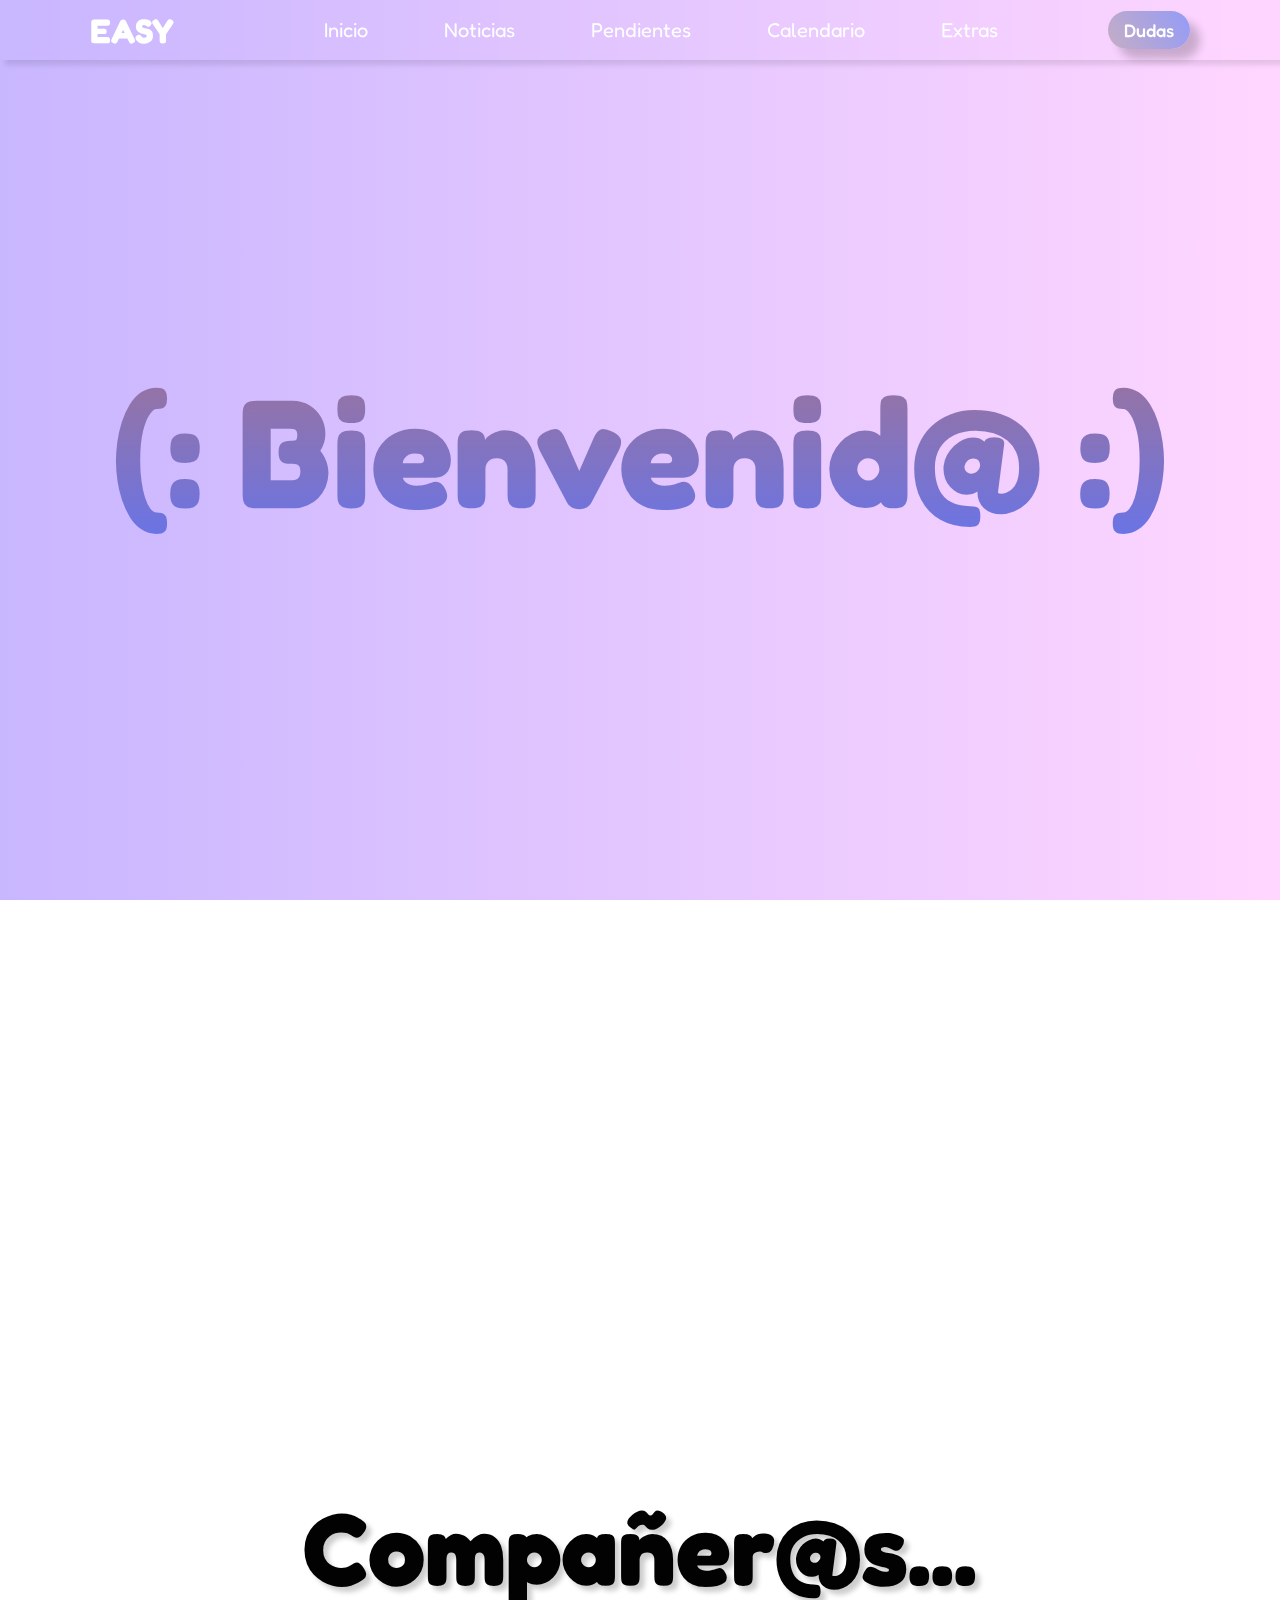
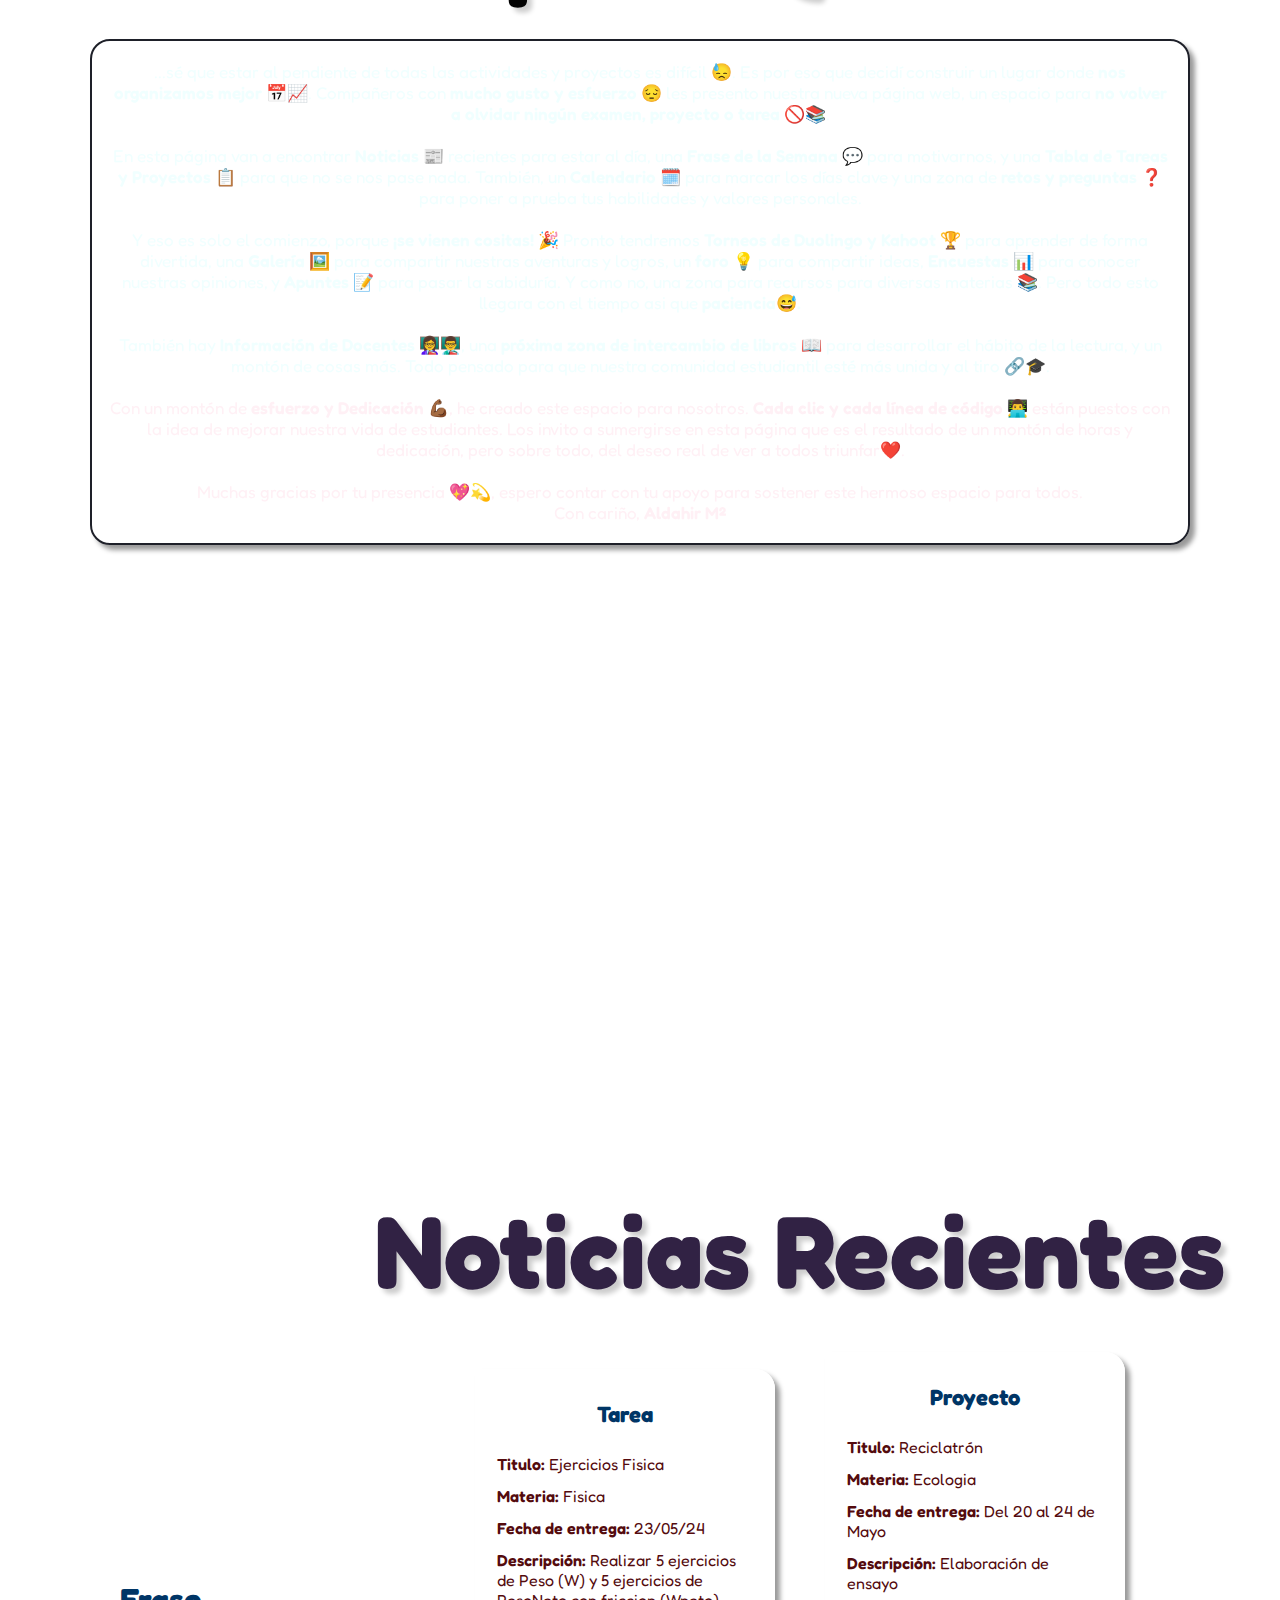
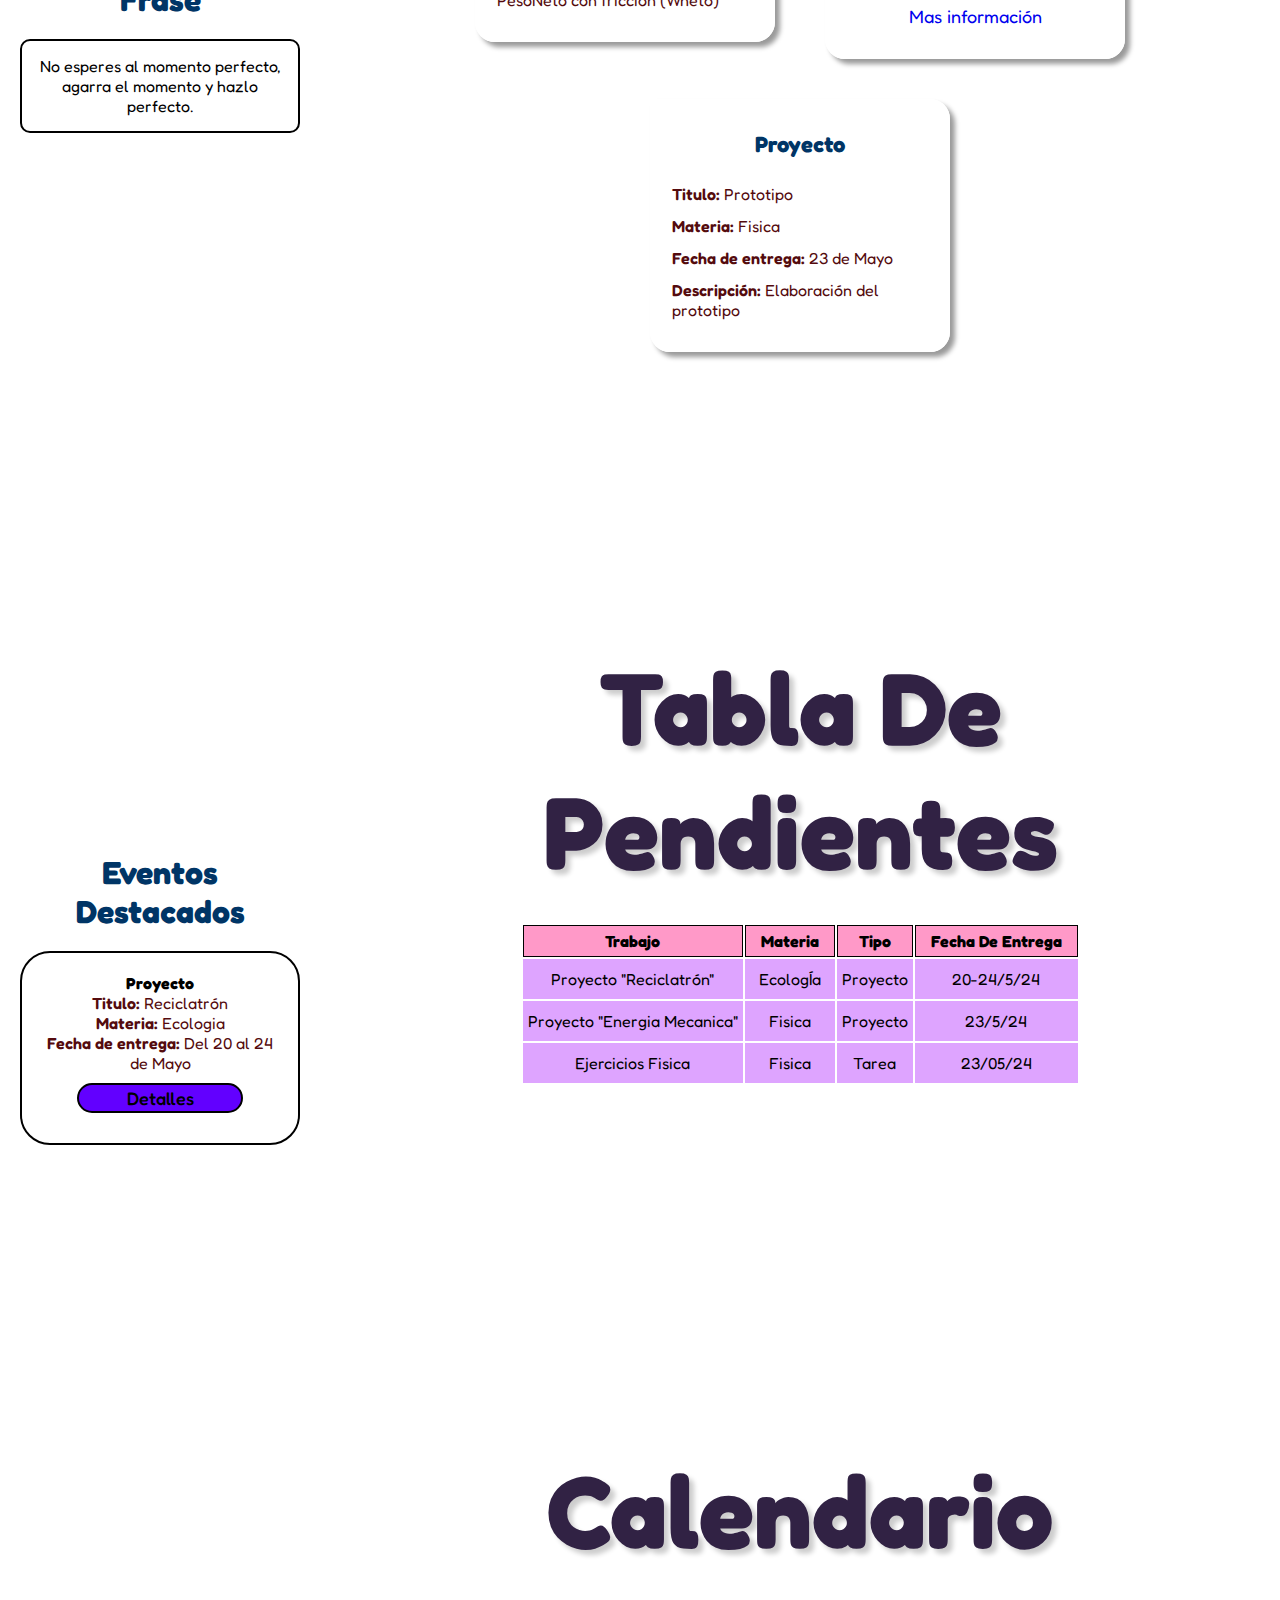
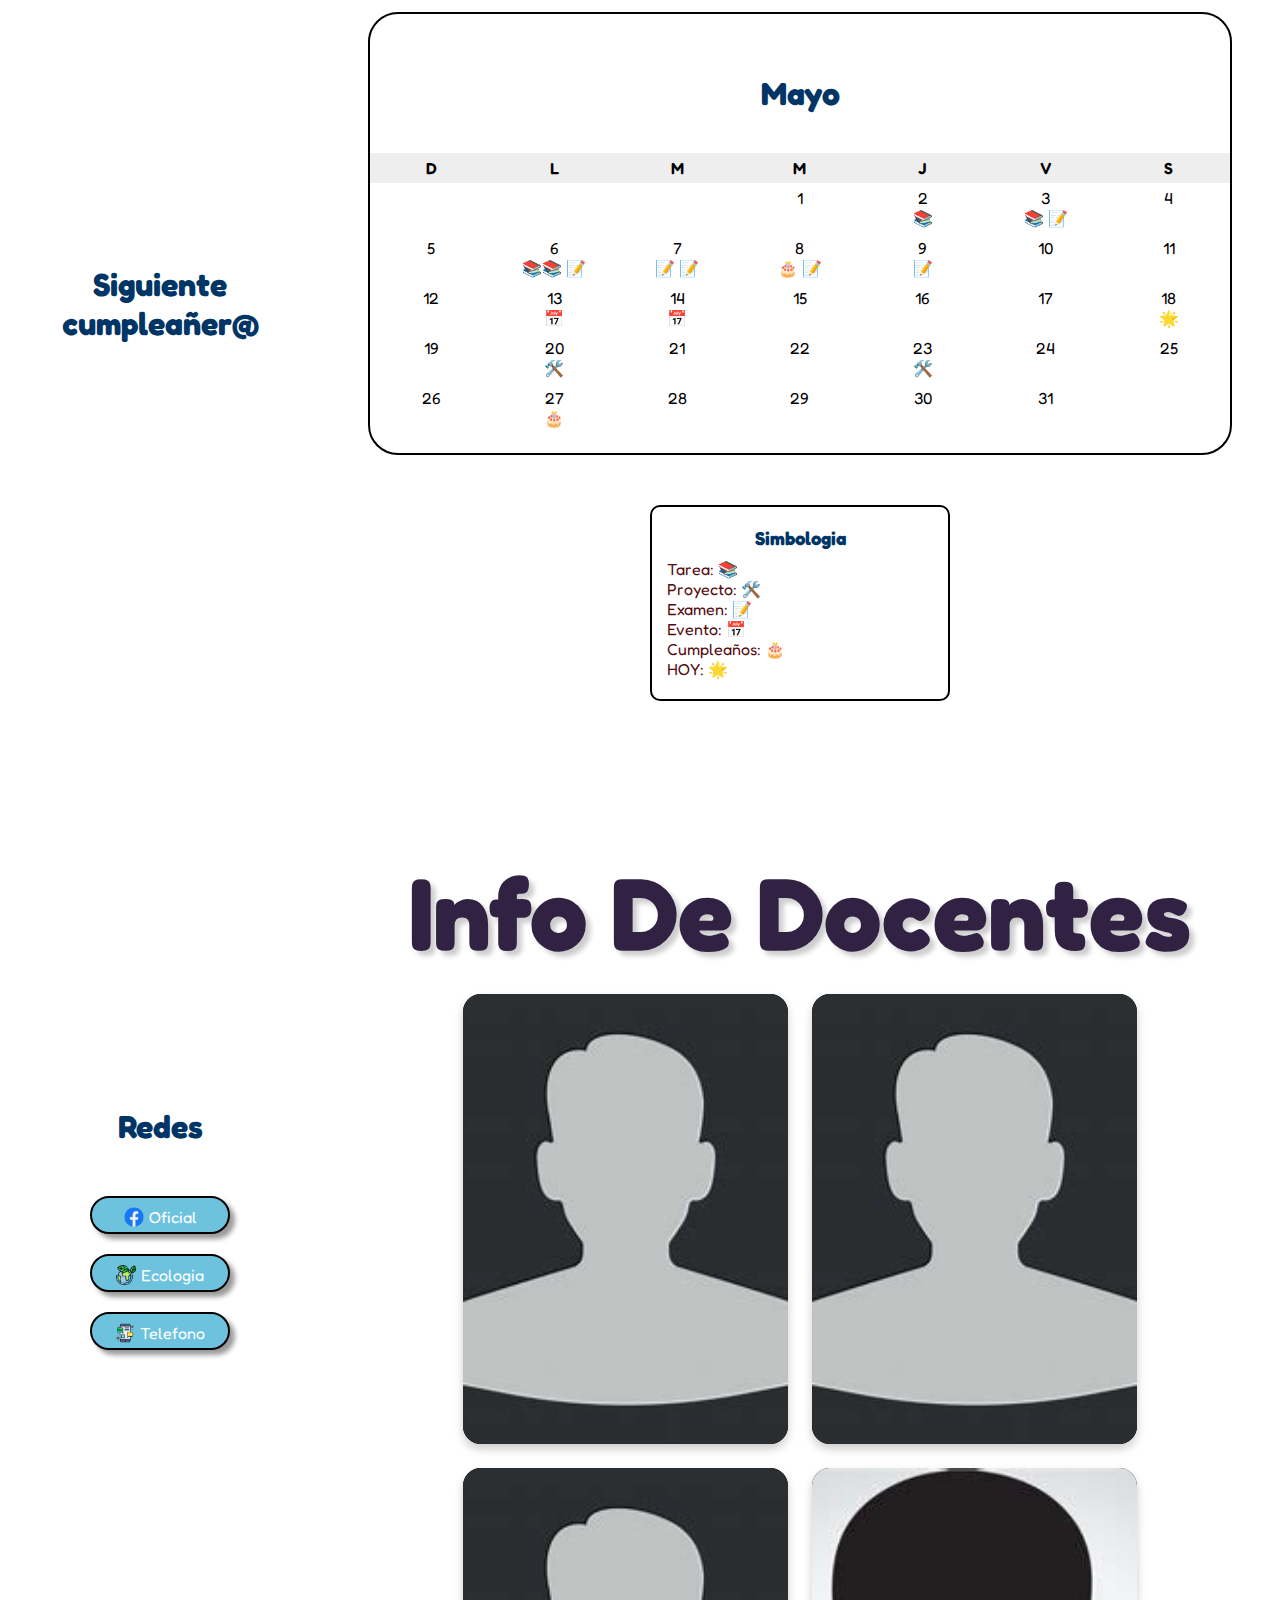
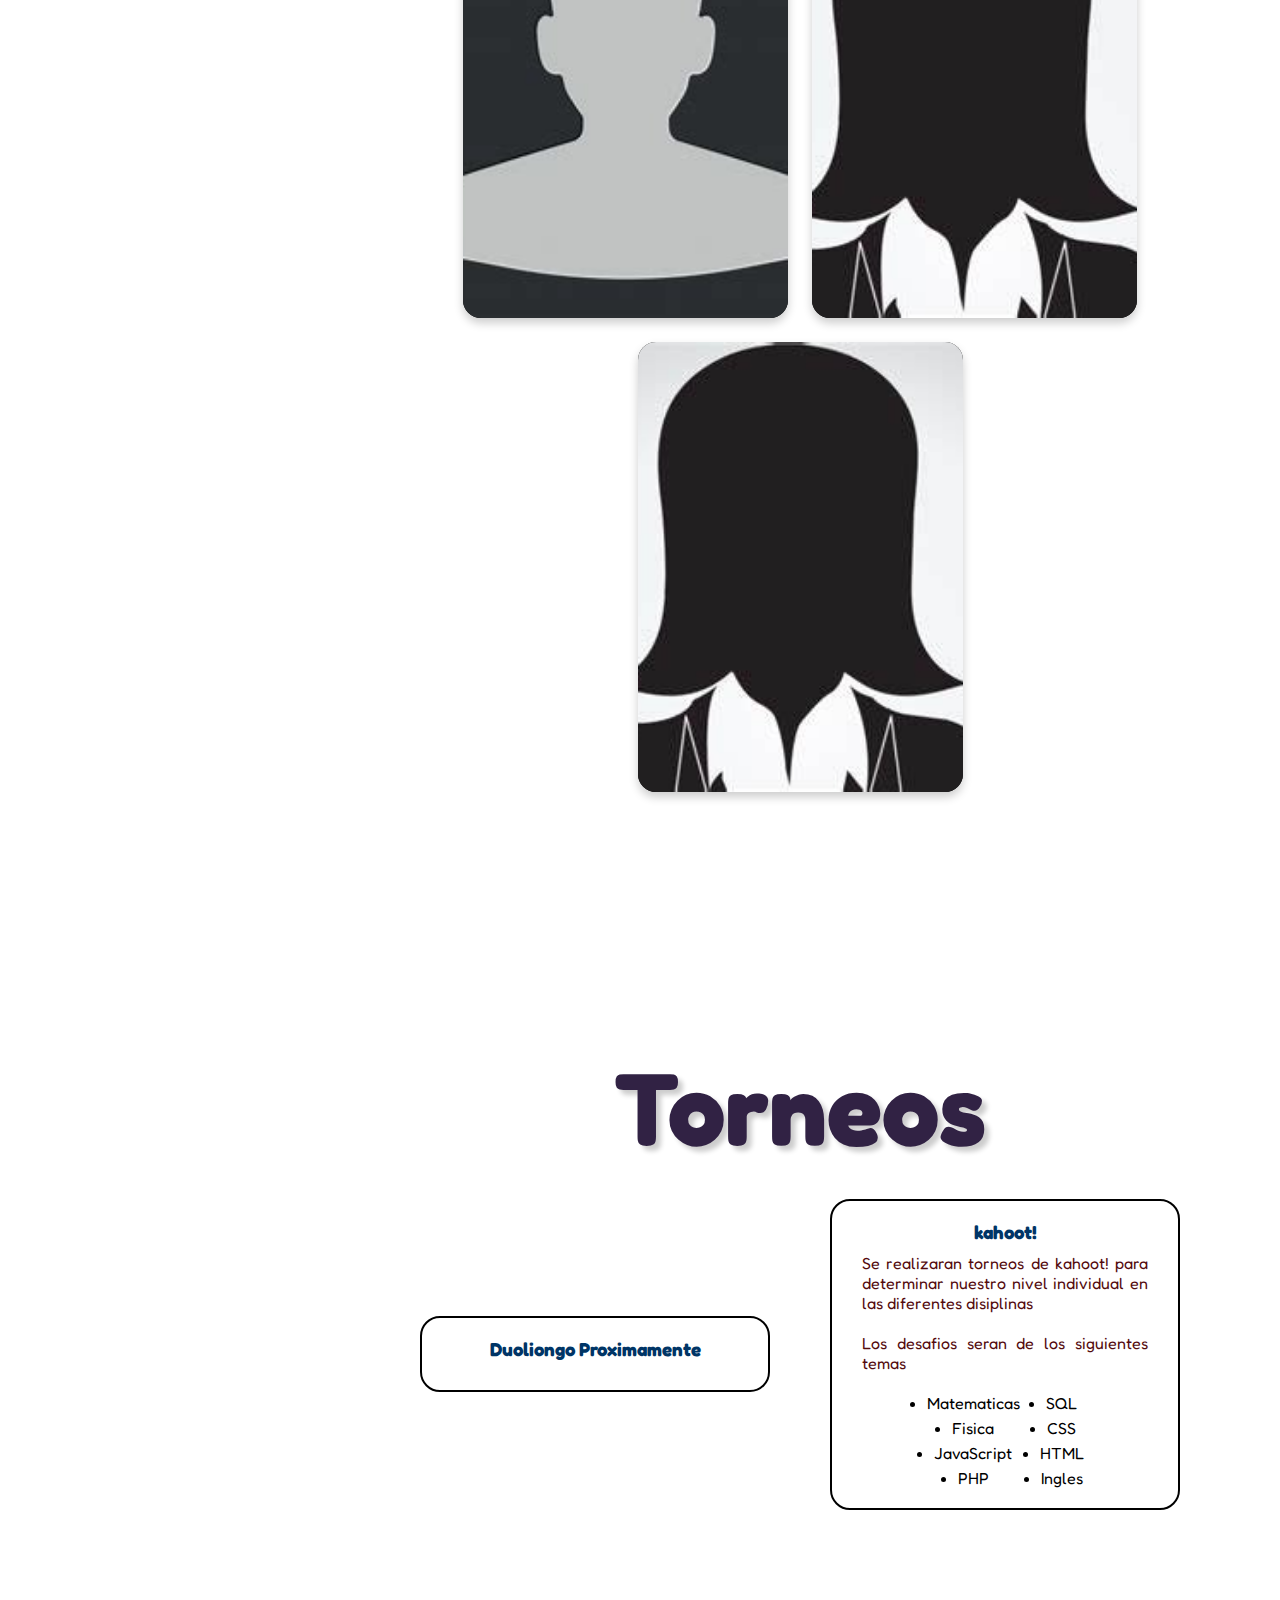
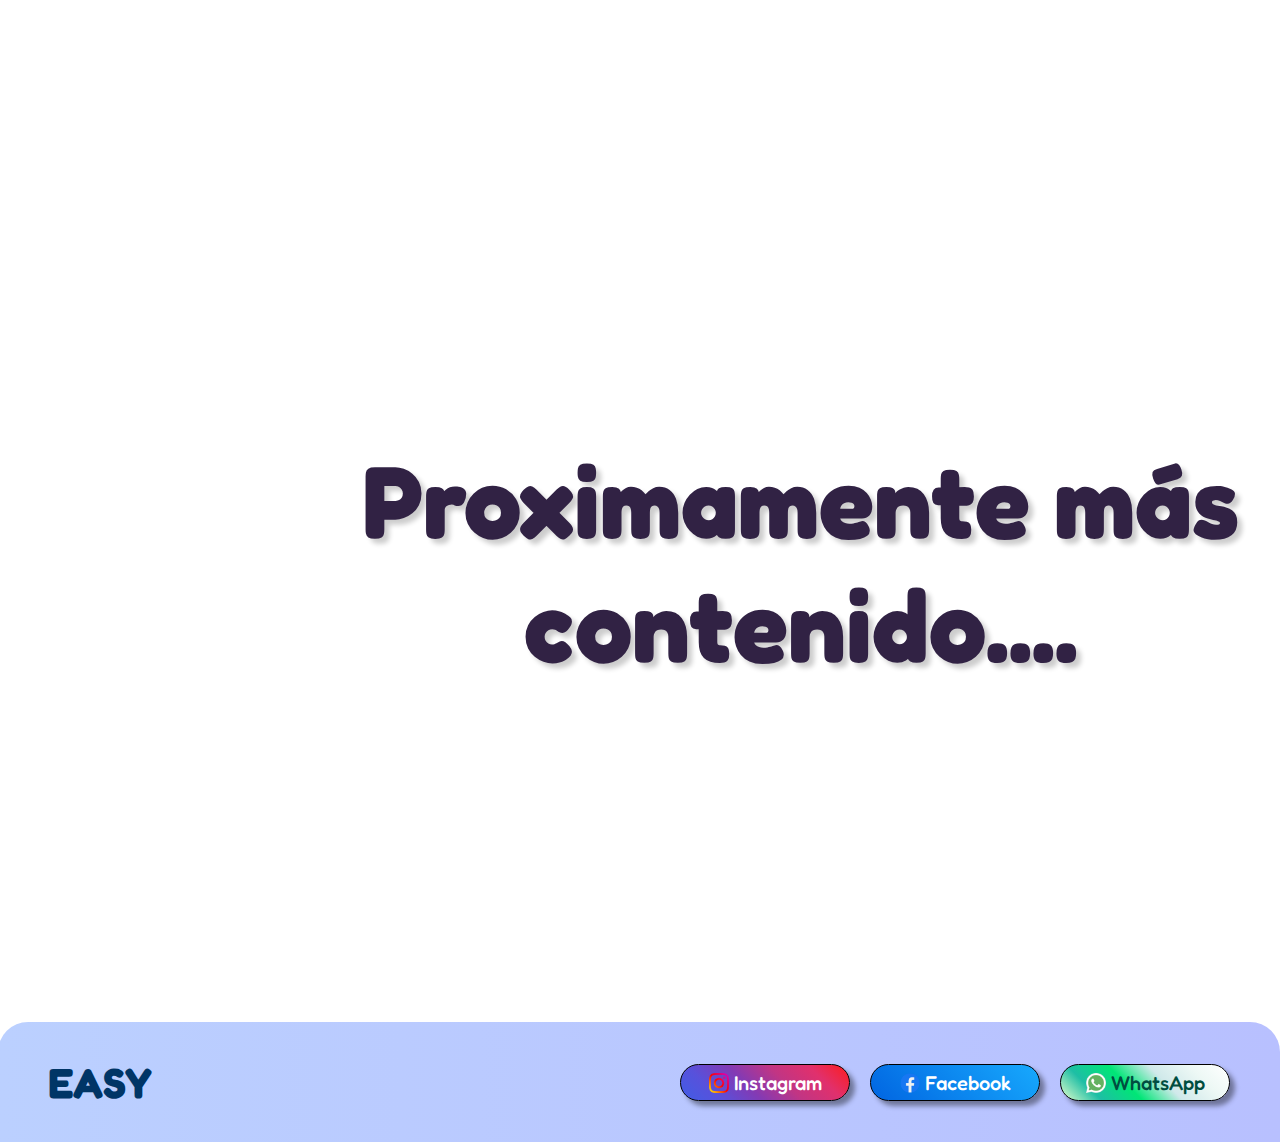
<file: Base/index.html>
<!DOCTYPE html>
<html lang="es-MX">
  <head>
    <meta charset="UTF-8" />
    <meta name="viewport" content="width=device-width, initial-scale=1.0" />

    <link
      rel="stylesheet"
      href="https://cdnjs.cloudflare.com/ajax/libs/font-awesome/6.5.1/css/all.min.css"
      integrity="sha512-DTOQO9RWCH3ppGqcWaEA1BIZOC6xxalwEsw9c2QQeAIftl+Vegovlnee1c9QX4TctnWMn13TZye+giMm8e2LwA=="
      crossorigin="anonymous"
      referrerpolicy="no-referrer"
    />

    <title>✨ PRUEBAS ☯️</title>

    <!-- ICO -->
    <link rel="shortcut icon" href="img/favicon.ico" type="image/x-icon" />

    <!-- CSSs -->
    <link rel="stylesheet" href="css/general.css" />
    <link rel="stylesheet" href="css/head.css" />

    <!-- SCSS -->
    <link rel="stylesheet" href="scss/style.css" />
  </head>
  <body>
    <!-- Bienvenido al codigo HTML :), es un honor para mi que estes aqui :D.
    Aqui te dejo un regalito (CODIGO DOCUMENTADO), espero que tengas un gran dia ^-^ -->

    <!-- Menu navbar -->
    <header>
      <!-- navegador -->

      <!-- Navegador compu -->

      <div class="navbar">
        <div class="logo"><a href="#presentacion">EASY</a></div>

        <ul class="links">
          <li><a href="#presentacion">Inicio</a></li>

          <li><a href="#news">Noticias</a></li>

          <li><a href="#pendientes">Pendientes</a></li>

          <li><a href="#calendario">Calendario</a></li>

          <li><a href="#info-profes">Extras</a></li>
        </ul>

        <a href="#footer" class="action-btn">Dudas</a>

        <div class="btn">
          <i class="fa-solid fa-bars"></i>
        </div>
      </div>

      <!-- Navegador celular -->

      <div class="menu_cel">
        <ul>
          <li><a href="#presentacion">Inicio</a></li>

          <li><a href="#news">Noticias</a></li>

          <li><a href="#pendientes">Pendientes</a></li>

          <li><a href="#calendario">Calendario</a></li>

          <li><a href="#info-profes">Extras</a></li>
        </ul>

        <a href="#footer" class="action-btn">Dudas</a>
      </div>
    </header>

    <!-- Contenedor principal -->
    <main>
      <!-- Presentación -->
      <section id="presentacion">
        <!-- Título -->
        <div id="bienvenida">
          <div class="container">
            <h1>(: Bienvenid@ :)</h1>
          </div>
        </div>

        <!-- Presentación -->
        <div id="text-intro">
          <h2>Compañer@s...</h2>

          <div class="container">
            <p>
              ...sé que estar al pendiente de todas las actividades y proyectos
              es difícil 😓. Es por eso que decidí construir un lugar donde
              <span>nos organizamos mejor 📅📈</span>. Compañeros con
              <span>mucho gusto y esfuerzo 😔</span> les presento nuestra nueva
              página web, un espacio para
              <span
                >no volver a olvidar ningún examen, proyecto o tarea 🚫📚</span
              >. <br /><br />
            </p>

            <p>
              En esta página van a encontrar <span>Noticias 📰</span> recientes
              para estar al día, una <span>Frase de la Semana 💬</span> para
              motivarnos, y una <span>Tabla de Tareas y Proyectos 📋</span> para
              que no se nos pase nada. También, un
              <span>Calendario 🗓️</span> para marcar los días clave y una zona
              de <span>retos y preguntas ❓</span> para poner a prueba tus
              habilidades y valores personales. <br /><br />
            </p>

            <p>
              Y eso es solo el comienzo, porque
              <span>¡se vienen cositas! 🎉</span> Pronto tendremos
              <span>Torneos de Duolingo y Kahoot 🏆</span> para aprender de
              forma divertida, una <span>Galería 🖼️</span> para compartir
              nuestras aventuras y logros, un <span>foro 💡</span> para
              compartir ideas, <span>Encuestas 📊</span> para conocer nuestras
              opiniones, y <span>Apuntes 📝</span> para pasar la sabiduría. Y
              como no, una zona para recursos para diversas materias 📚. Pero
              todo esto llegara con el tiempo asi que <span>paciencia😅.</span
              ><br /><br />
            </p>

            <p>
              También hay <span>Información de Docentes 👩‍🏫👨‍🏫</span>, una
              <span>próxima zona de intercambio de libros 📖</span> para
              desarrollar el hábito de la lectura, y un montón de cosas más.
              Todo pensado para que nuestra comunidad estudiantil esté más unida
              y al tiro 🔗🎓. <br /><br />
            </p>

            <p class="motivacional">
              Con un montón de <span>esfuerzo y Dedicación 💪🏾</span>, he creado
              este espacio para nosotros.
              <span>Cada clic y cada línea de código 👨‍💻</span> están puestos con
              la idea de mejorar nuestra vida de estudiantes. Los invito a
              sumergirse en esta página que es el resultado de un montón de
              horas y dedicación, pero sobre todo, del deseo real de ver a todos
              triunfar❤️. <br /><br />

              Muchas gracias por tu presencia 💖💫, espero contar con tu apoyo
              para sostener este hermoso espacio para todos. <br />
              Con cariño,<span> Aldahir M²</span>
            </p>
          </div>
        </div>
      </section>

      <!-- Parte izquierda -->
      <section id="left">
        <div class="container">
          <!-- Frase de la semana -->
          <div class="promo">
            <h3>Frase</h3>
            <p>
              <!-- Joto el que lo lea -->
              No esperes al momento perfecto, agarra el momento y hazlo
              perfecto.
            </p>
          </div>

          <!-- Reto y pregunta de la semana -->
          <!--
            <div class="semana divv">

                <h3>Desafios de la semana</h3>

                <div class="container">

                     Reto
                    <div class="card">
                        <div class="front">

                            <div class="background-1"></div>

                            <h4>Reto...</h4>
                        </div>

                        <div class="back">
                            <h4 class="title-back">Reto...</h4>

                            <h5>Eres capas de....?</h5>

                            <p><span>Descripción: </span>
                                Crear el reto de la semana?
                            </p>

                            <a href="#footer">Sugerir reto</a>
                        </div>
                    </div>

                     Pregunta 
                    <div class="card">
                        <div class="front">
                            <div class="background-2"></div>

                            <h4>Pregunta...</h4>
                        </div>

                        <div class="back">
                            <h4 class="title-back">Pregunta...</h4>

                            <h5>America o Pumas???</h5>
                             
                            <p><span>Descripción: </span>
                                hetero o gay???
                            </p>

                            <a href="#">Detalles</a> 
                        </div>
                    </div>

                     Trivia 
                    
                    <div class="card">
                        <div class="front">

                            <div class="background-3"></div>

                            <h4>Trivia...</h4>
                        </div>

                        <div class="back">
                            <h4 class="title-back">Trivia...</h4>

                            <h5>Titulo</h5>

                            <p><span>Descripción: </span>
                                Facilis hic numquam ipsa possimus, architecto iusto modi accusantium molestiae odio dicta!
                            </p>

                            <a href="#">Detalles</a>
                        </div>
                    </div>
                    
                </div>
            </div> -->

            <!-- Noticias destacas -->
          <div class="new divv">
            <h3>Eventos Destacados</h3>

            <div class="card">
              <h4>Proyecto</h4>

              <p><span>Titulo: </span>Reciclatrón</p>
              <p><span>Materia: </span>Ecologia</p>
              <p><span>Fecha de entrega: </span>Del 20 al 24 de Mayo</p>

              <a href="#news">Detalles</a>
            </div>
          </div>

          <!-- Anuncio de cumpleños -->
          <div class="cumple divv">
            <h3>Siguiente cumpleañer@</h3>

            <marquee direction="right" scrollamount="5"
              >🎈🎉🎊🎁 |--> Leonel <--|--> 27/5/07 <--| 🎇✨🎂❤️‍🔥</marquee
            >
          </div>

          <!-- Redes sociales del CECyTEM #05 -->
          <div class="redes">
            <h3>Redes</h3>

            <div class="container">
              <a
                href="https://www.facebook.com/profile.php?id=100069432004001"
                target="_blank"
                ><img src="img/facebook.png" alt="IMAGEN" />Oficial</a
              >

              <a
                href="https://www.facebook.com/profile.php?id=100090060668997"
                target="_blank"
                ><img src="img/ecologia.png" alt="IMAGEN" />Ecologia</a
              >

              <a href="guacamayas@cecytemichoacan.edu.mx" target="_blank"
                ><img src="img/cel.png" alt="IMAGEN" />Telefono</a
              >
            </div>
          </div>
        </div>
      </section>

      <!-- Parte derecha -->
      <section id="right">
        <!-- Noticias -->
        <section id="news">
          <h2>Noticias Recientes</h2>

          <div class="container">
            <!-- Plantillas -->
            <!--
                <div class="card-tarea">
                    <h3>Tarea</h3>

                    <p><span>Tipo:</span></p>
                    <p><span>Materia:</span></p>
                    <p><span>Fecha de entrega:</span></p>
                    <p><span>Prioridad:</span></p>
                    <p><span>Descripción:</span></p>
                    <p><span>Fecha de asignación:</span></p>
                    <p><span>Tiempo estimado:</span></p>
                    <p><span>Profesor:</span></p>
                    <p><span>Recursos:</span></p>
                    <p><span>comentarios:</span></p>
                </div>

                <div class="card-proyecto">
                    <h3>Proyecto</h3>

                    <p><span>Tipo:</span></p>
                    <p><span>Materia:</span></p>
                    <p><span>Fecha de entrega:</span></p>
                    <p><span>Prioridad:</span></p>
                    <p><span>Descripción:</span></p>
                    <p><span>Fecha de asignación:</span></p>
                    <p><span>Tiempo estimado:</span></p>
                    <p><span>Profesor:</span></p>
                    <p><span>Recursos:</span></p>
                    <p><span>comentarios:</span></p>
                </div>

                <div class="new">
                    <h3>Noticia</h3>

                    <p>Fecha</p>
                    <p>Tipo</p>
                    <p>Contenido</p>
                    <p>Autor</p>
                    <p>Fuente</p>
                    <img src="#" alt="IMAGEN">
                </div> 
            -->

            <!-- Cards de Examenes -->
            <!--
                <div class="card-examen son-container">
                    <h3>Examen</h3>

                    <p><span>Materia: </span>EcologÍa</p>
                    <p><span>Fecha de aplicación: </span>Jueves 9/5/24</p>
                    <p><span>Descripción: </span>Estudia no seas flojo</p>
                </div> -->

            <!-- Cards de Tareas -->
            <div class="card-tarea son-container">
              <h3>Tarea</h3>

              <p class="title"><span>Titulo: </span>Ejercicios Fisica</p>
              <p><span>Materia: </span>Fisica</p>
              <p><span>Fecha de entrega: </span>23/05/24</p>
              <p>
                <span>Descripción: </span>Realizar 5 ejercicios de Peso (W) y 5
                ejercicios de PesoNeto con friccion (Wneto)
              </p>
            </div>

            <!-- Cards de Proyectos -->
            <div class="card-proyecto son-container">
              <h3>Proyecto</h3>

              <p class="title"><span>Titulo: </span>Reciclatrón</p>
              <p><span>Materia: </span>Ecologia</p>
              <p><span>Fecha de entrega: </span>Del 20 al 24 de Mayo</p>
              <p><span>Descripción: </span>Elaboración de ensayo</p>
              <a
                href="src/CALENDARIO DE ACTIVIDADES AMBIENTALES.pdf"
                target="_blank"
                >Mas información</a
              >
            </div>

            <div class="card-proyecto son-container">
              <h3>Proyecto</h3>

              <p class="title"><span>Titulo: </span>Prototipo</p>
              <p><span>Materia: </span>Fisica</p>
              <p><span>Fecha de entrega: </span>23 de Mayo</p>
              <p><span>Descripción: </span>Elaboración del prototipo</p>
            </div>

            <!-- Cards de Avisos -->
            <!--
                <div class="card-news son-container">
                    <h3>Noticia</h3>

                    <p class="title"><span>Evento del "Dia De Las Madres"</span></p>
                    <p><span>Fecha: </span> martes 14/5/24</p>
                    <p><span>Fuente: </span>Aldahir M²</p>
                </div> -->
          </div>
        </section>

        <!-- Tabla de pendientes -->
        <section id="pendientes">
          <h2>Tabla De Pendientes</h2>

          <div class="container">
            <table>
              <thead>
                <tr>
                  <th>Trabajo</th>
                  <th class="responsive-1">Materia</th>
                  <th class="responsive-4">Tipo</th>
                  <th>Fecha De Entrega</th>
                </tr>
              </thead>
              <tbody>
                <!-- Examenes -->
                <!-- Tareas -->
                <!-- Sin contenido -->
                <!-- Proyectos -->
                <tr>
                  <td>Proyecto "Reciclatrón"</td>
                  <td class="responsive-1">EcologÍa</td>
                  <td class="responsive-4">Proyecto</td>
                  <td>20-24/5/24</td>
                </tr>
                <tr>
                  <td>Proyecto "Energia Mecanica"</td>
                  <td class="responsive-1">Fisica</td>
                  <td class="responsive-4">Proyecto</td>
                  <td>23/5/24</td>
                </tr>
                <tr>
                  <td>Ejercicios Fisica</td>
                  <td class="responsive-1">Fisica</td>
                  <td class="responsive-4">Tarea</td>
                  <td>23/05/24</td>
                </tr>
              </tbody>
            </table>
          </div>
        </section>

        <!-- Calendario -->
        <section id="calendario">
          <h2>Calendario</h2>
          <div class="container">
            <div class="tabla">
              <h3>Mayo</h3>

              <ol>
                <li class="day-name">D</li>
                <li class="day-name">L</li>
                <li class="day-name">M</li>
                <li class="day-name">M</li>
                <li class="day-name">J</li>
                <li class="day-name">V</li>
                <li class="day-name">S</li>

                <li class="firts-day">1</li>
                <li>2 <br /><a href="#news">📚</a></li>
                <li>3 <br /><a href="#news">📚 📝</a></li>
                <li>4</li>
                <li>5</li>
                <li>6 <br /><a href="#news">📚📚 📝</a></li>
                <li>7 <br /><a href="#news">📝 📝</a></li>
                <li>8 <br />🎂 <a href="#news">📝</a></li>
                <li>9 <br /><a href="#news">📝</a></li>
                <li>10</li>
                <li>11</li>
                <li>12</li>
                <li>13 <br /><a href="#news">📅</a></li>
                <li>14 <br /><a href="#news">📅</a></li>
                <li>15</li>
                <li>16</li>
                <li>17</li>
                <li>18 <br />🌟</li>
                <li>19</li>
                <li>20 <br /><a href="#news">🛠️</a></li>
                <li>21</li>
                <li>22</li>
                <li>23 <br /><a href="#news">🛠️</a></li>
                <li>24</li>
                <li>25</li>
                <li>26</li>
                <li>27 <br />🎂</li>
                <li>28</li>
                <li>29</li>
                <li>30</li>
                <li>31</li>
              </ol>
            </div>

            <div class="simbologia">
              <h3>Simbologia</h3>
              <p><span>Tarea: </span>📚</p>
              <p><span>Proyecto: </span>🛠️</p>
              <p><span>Examen: </span>📝</p>
              <p><span>Evento: </span>📅</p>
              <p><span>Cumpleaños: </span>🎂</p>
              <p><span>HOY: </span>🌟</p>
            </div>
          </div>
        </section>

        <!-- Información de docentes -->
        <section id="info-profes">
          <h2>Info De Docentes</h2>

          <div class="wrapper">
            <!-- Módulo -->
            <div class="card">
              <div class="poster">
                <img src="img/profe.jpeg" alt="IMAGEN" />
              </div>

              <div class="details">
                <h3>Juan A. Cepeda A.</h3>
                <h4>K1, Lab. Pro y Int • Módulo</h4>

                <div class="tags">
                  <span class="tag">753 145 6128</span>
                </div>

                <p class="desc">
                  Le gusta la Quincena 🤑 y el
                  <span class="ame">AMERICA</span><br />
                  🦅💛🥵🥶
                </p>
              </div>
            </div>

            <!-- Cálculo Diferencial -->
            <div class="card">
              <div class="poster">
                <img src="img/profe.jpeg" alt="IMAGEN" />
              </div>
              <div class="details">
                <h3>Efrain Suavecito</h3>
                <h4>C5 • Cálculo Diferencial</h4>

                <div class="tags">
                  <span class="tag">666</span>
                </div>

                <p class="desc">El diablo</p>
              </div>
            </div>

            <!-- Física -->
            <div class="card">
              <div class="poster">
                <img src="img/profe.jpeg" alt="IMAGEN" />
              </div>
              <div class="details">
                <h3>Sergio Sánchez S.</h3>
                <h4>C2 • Física I</h4>

                <div class="tags">
                  <span class="tag">666</span>
                </div>

                <p class="desc">
                  Que viva el <span class="ame">AMERICA</span> ❤️‍🔥🦅💛
                </p>
              </div>
            </div>

            <!-- Inglés -->
            <div class="card">
              <div class="poster">
                <img src="img/profa.jpeg" alt="IMAGEN" />
              </div>
              <div class="details">
                <h3>Yesenia Ibarra Rosas</h3>
                <h4>D2 • Inglés</h4>

                <div class="tags">
                  <span class="tag">753 101 9006</span>
                </div>

                <p class="desc">Descripción</p>
              </div>
            </div>

            <!-- EcologÍa -->
            <div class="card">
              <div class="poster">
                <img src="img/profa.jpeg" alt="IMAGEN" />
              </div>
              <div class="details">
                <h3>Marisol Martinez M.</h3>
                <h4>Q1 y O1 • EcologÍa</h4>

                <div class="tags">
                  <span class="tag">443 412 8433</span>
                </div>

                <p class="desc">No le gusta la hora libre😔</p>
              </div>
            </div>
          </div>
        </section>

        <!-- Toneos -->
        <section id="torneos">
          <h2>Torneos</h2>

          <div class="container">
            <div class="card">
              <h3>Duoliongo Proximamente</h3>

              <!-- <p>Este torneo se realizara en conlaboración con la materia de ingles, la maestra de ingles aprobo que a los integrantes del top 3 pirmeros lugares se le suban puntos dependiendo de su lugar</p>

                    <ul>
                        <li><span>Primer lugar: </span>3 decimas</li>
                        <li><span>Segundo lugar: </span>2 decimas</li>
                        <li><span>Tercer lugar: </span>1 decimas</li>
                    </ul> -->
            </div>

            <div class="card">
              <h3>kahoot!</h3>

              <div>
                <p>
                  Se realizaran torneos de kahoot! para determinar nuestro nivel
                  individual en las diferentes disiplinas
                  <br /><br />
                  Los desafios seran de los siguientes temas
                </p>
                <div class="uls">
                  <ul>
                    <li>Matematicas</li>
                    <li>Fisica</li>
                    <li>JavaScript</li>
                    <li>PHP</li>
                  </ul>
                  <ul>
                    <li>SQL</li>
                    <li>CSS</li>
                    <li>HTML</li>
                    <li>Ingles</li>
                  </ul>
                </div>
              </div>
            </div>
          </div>
        </section>

        <!-- Galeria -->
        <section id="galery">
          <h2>Proximamente más contenido....</h2>
        </section>

        <!--footer  -->
        <section id="footer">
          <div class="container">
            <a class="logo" href="#presentacion">EASY</a>

            <div class="redes">
              <a
                class="insta"
                href="https://www.instagram.com/aldahir__molina?igsh=MWNzd21kcmc3bjRxeA=="
                target="_blank"
                ><img src="img/isnta.png" alt="IMAGEN" />Instagram</a
              >

              <a
                class="face"
                href="https://www.facebook.com/aldahir.molinamedina.14"
                target="_blank"
                ><img src="img/facebook.png" alt="IMAGEN" />Facebook</a
              >

              <a
                class="wasap"
                href="https://wa.me/qr/5GBP2RHZFLHYN1"
                target="_blank"
                ><img src="img/wasa.png" alt="IMAGEN" />WhatsApp</a
              >
            </div>
          </div>
        </section>
      </section>
    </main>

    <!-- Animacion del menu -->
    <script>
      const toggleBtn = document.querySelector(".btn");
      const toggleBtnIcon = document.querySelector(".btn i");
      const dropDownMenu = document.querySelector(".menu_cel");

      toggleBtn.onclick = function () {
        dropDownMenu.classList.toggle("open");
        const isOpen = dropDownMenu.classList.contains("open");

        toggleBtnIcon.className = isOpen
          ? "fa-solid fa-xmark"
          : "fa-solid fa-bars";
      };
    </script>

    <!-- mami soy tu vaquero, dime vaquero mami, mami soy tu vaquero --Genesis 1/5/24 -->
  </body>
</html>
</file>
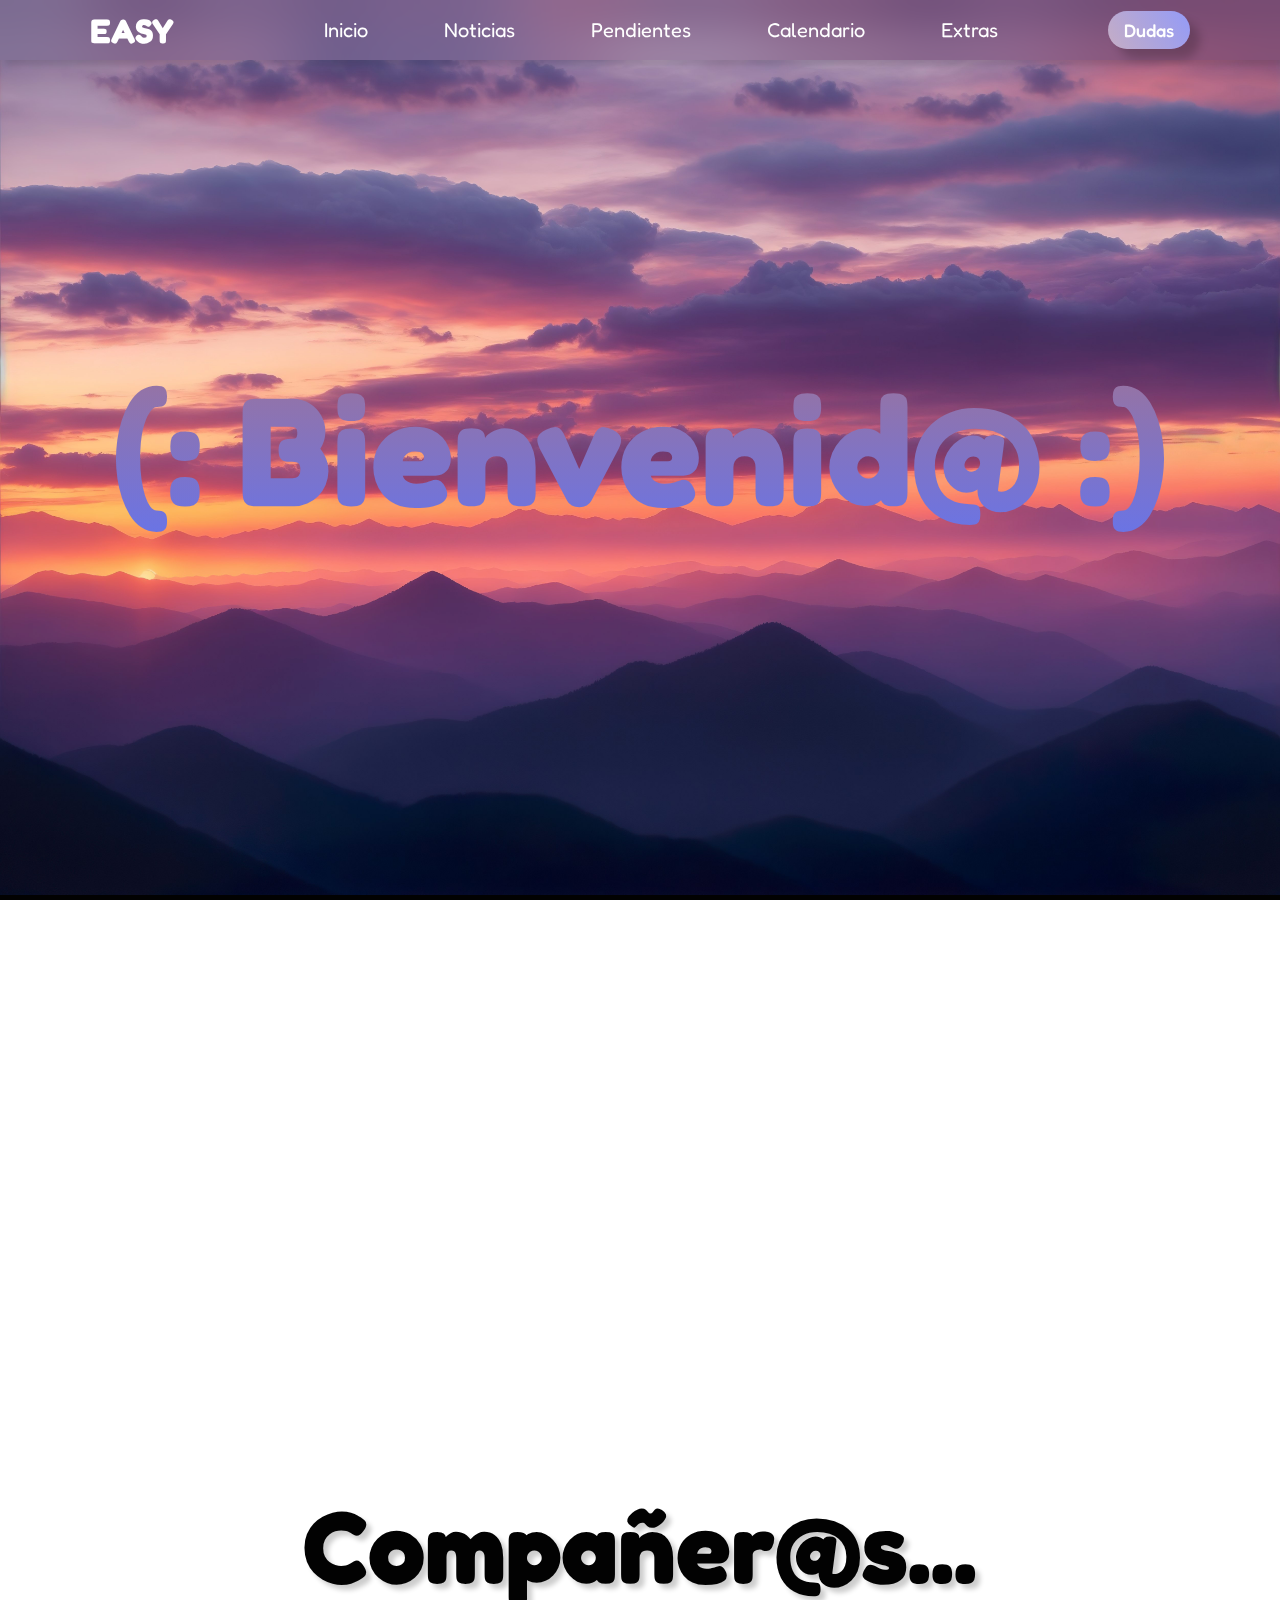
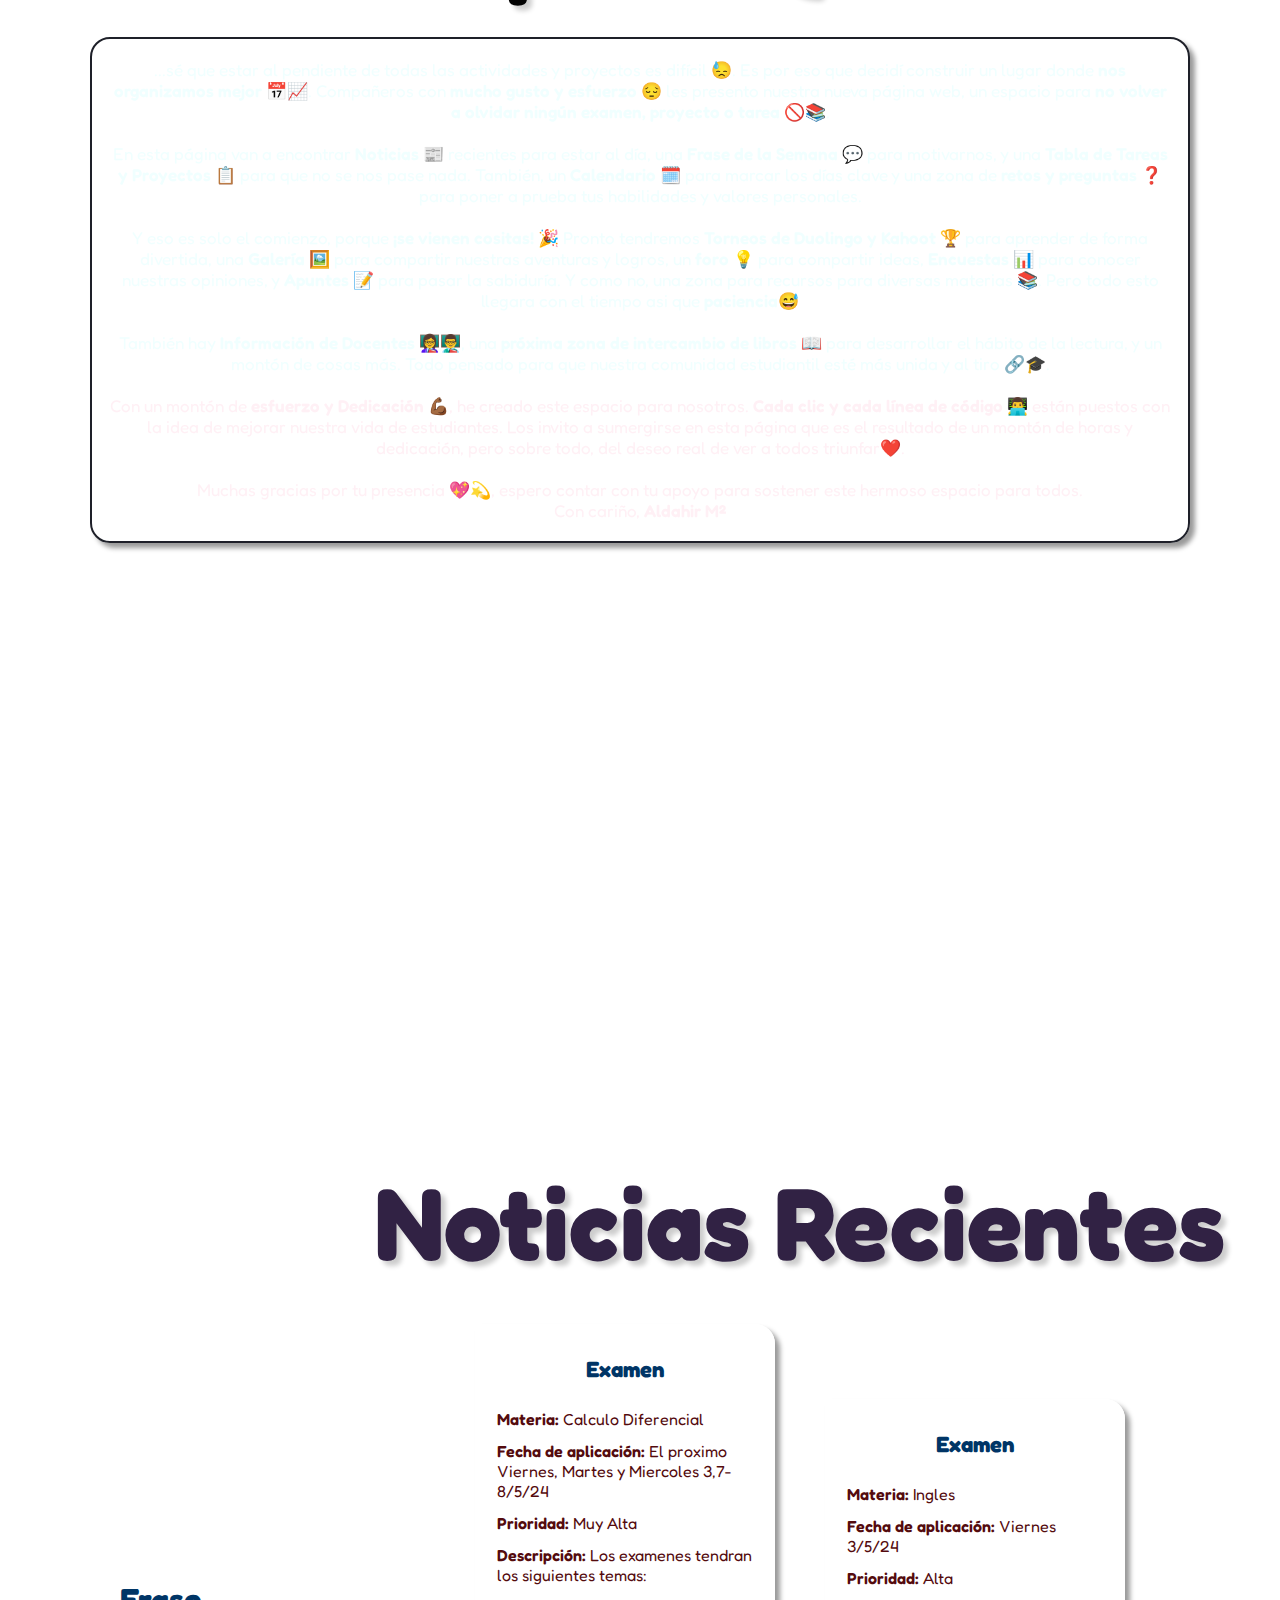
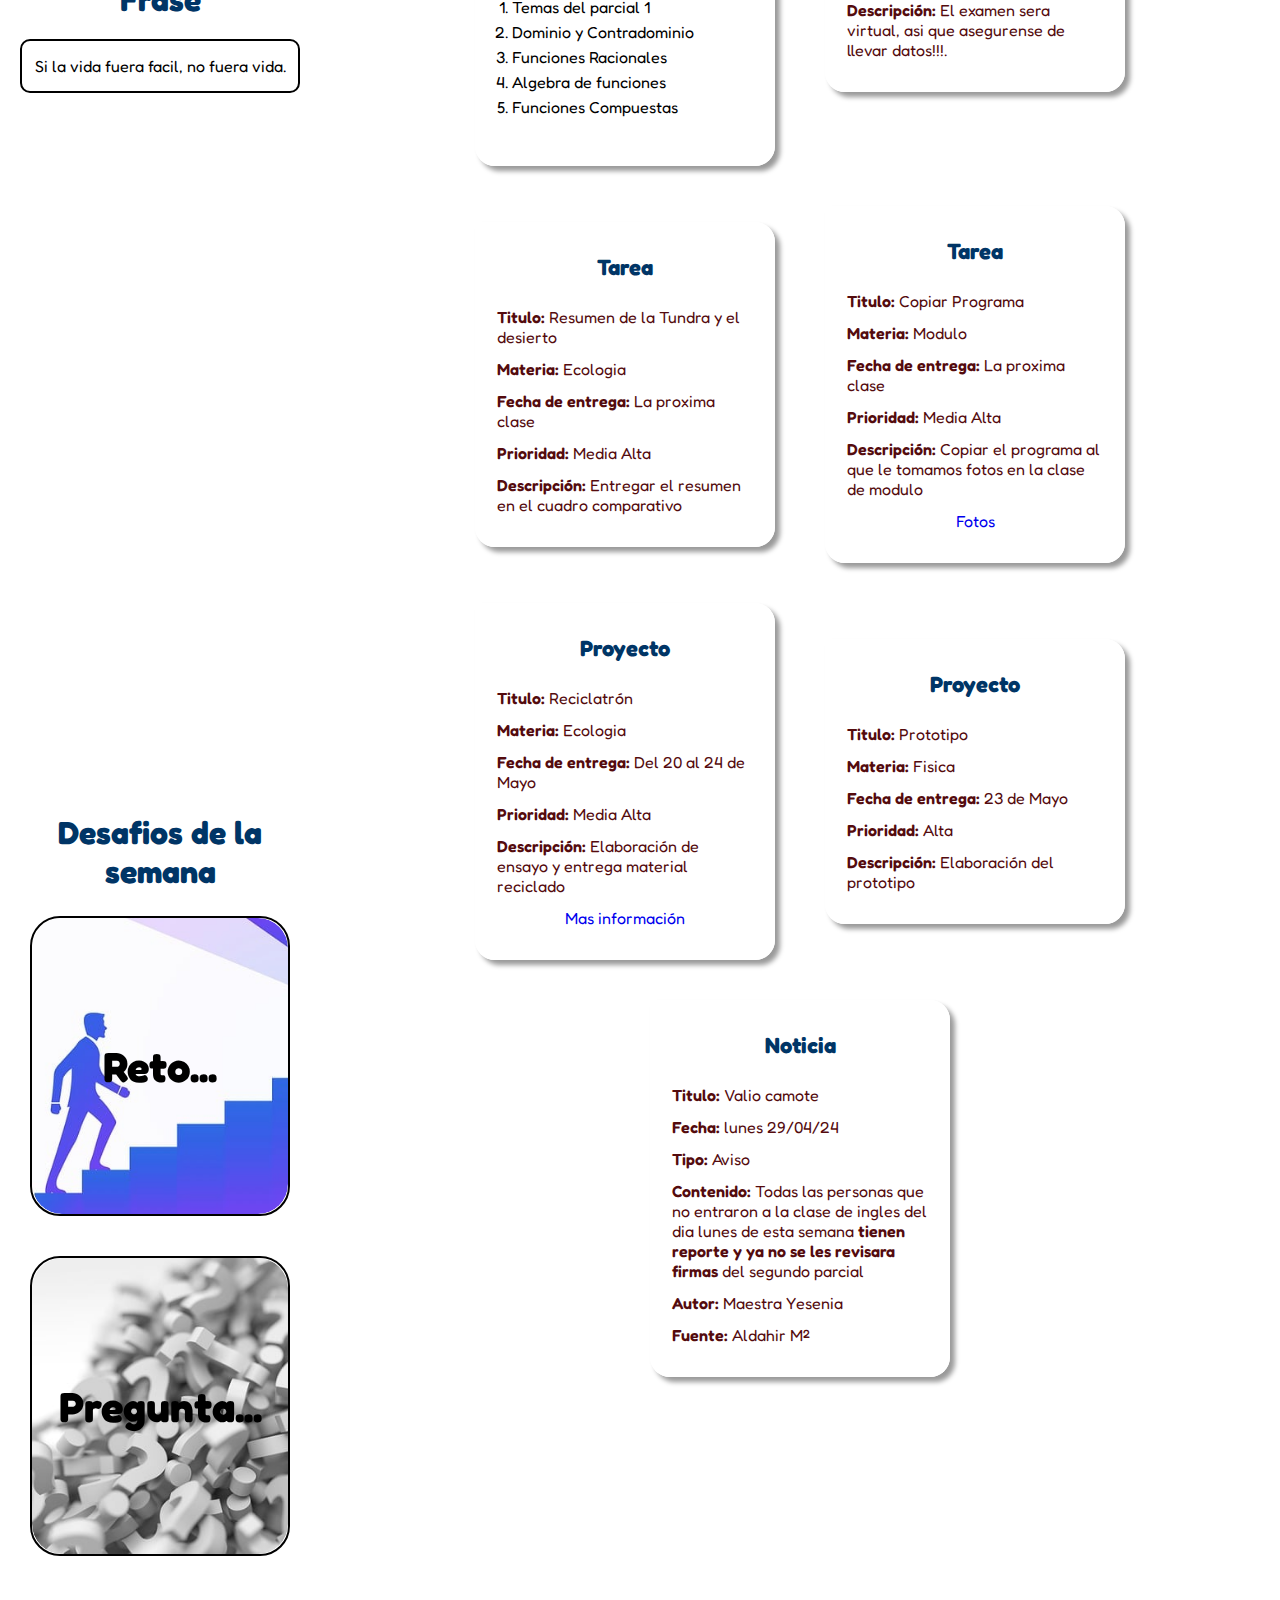
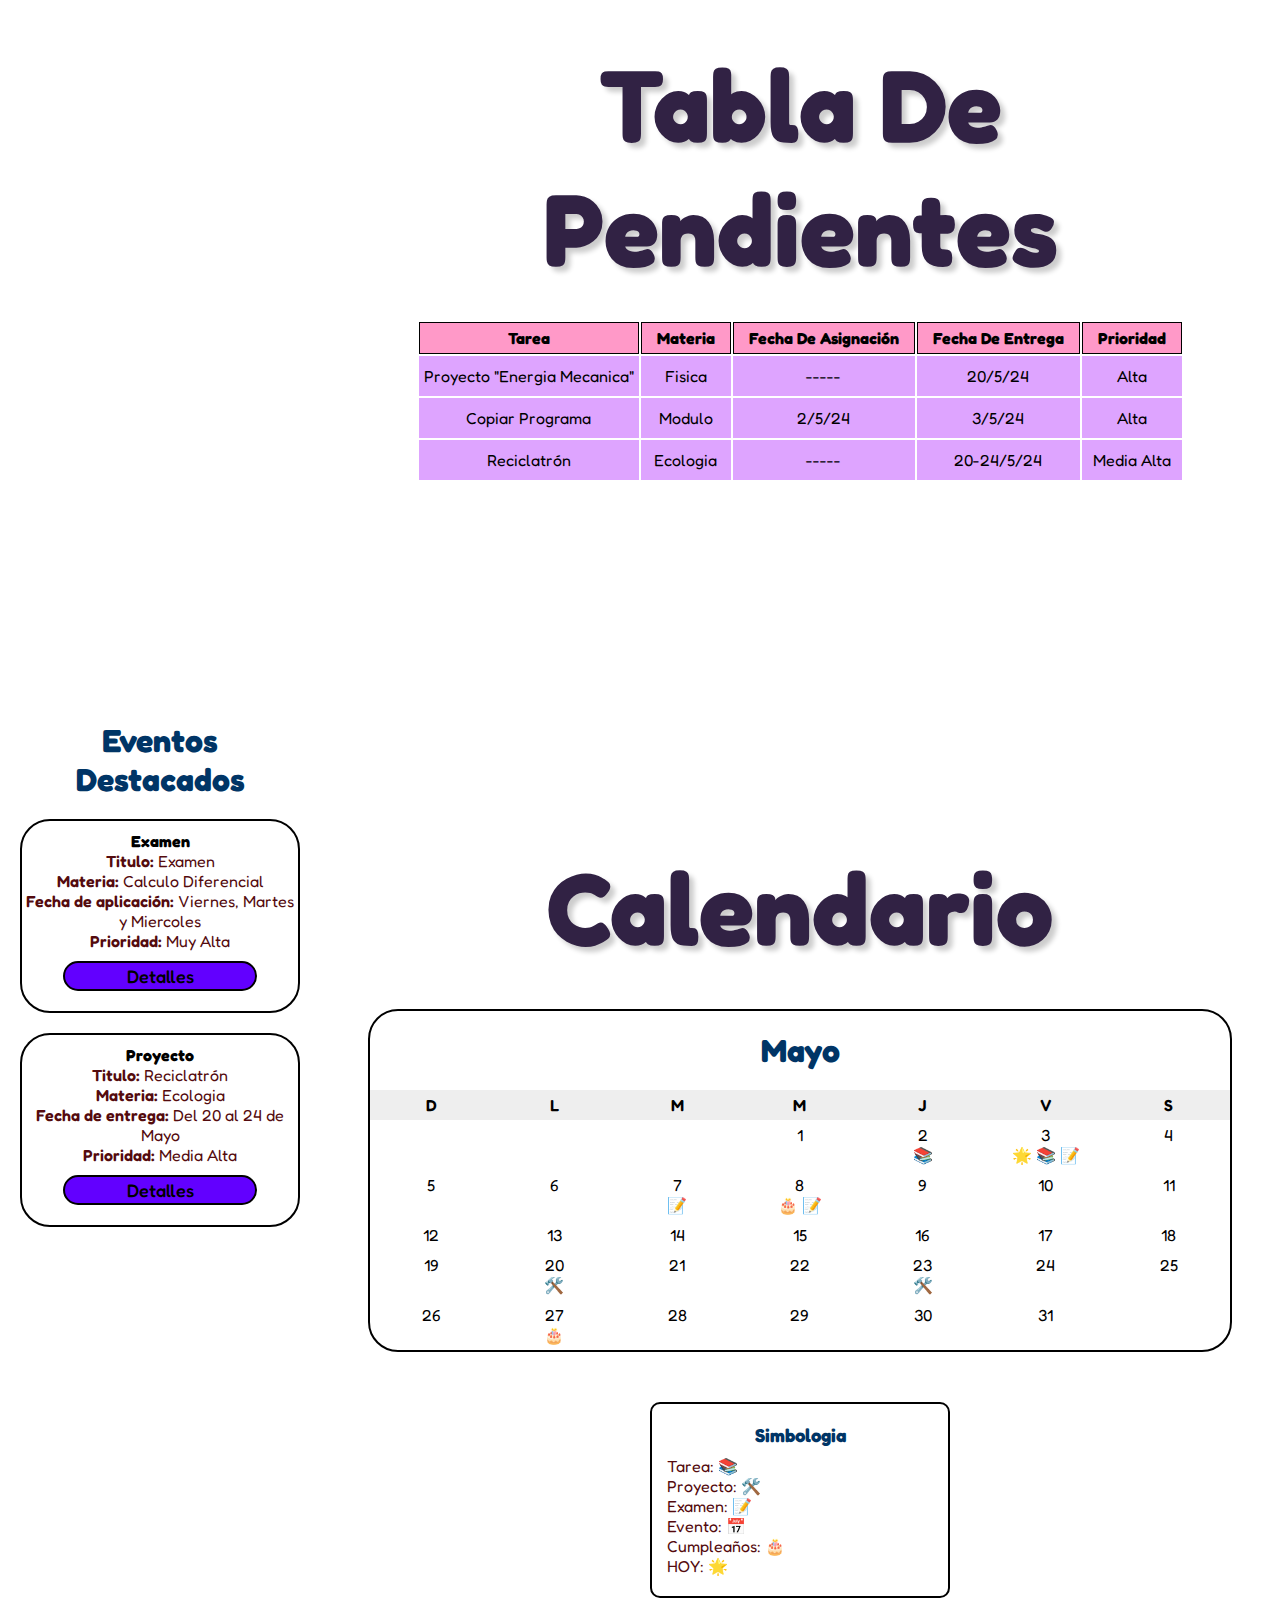
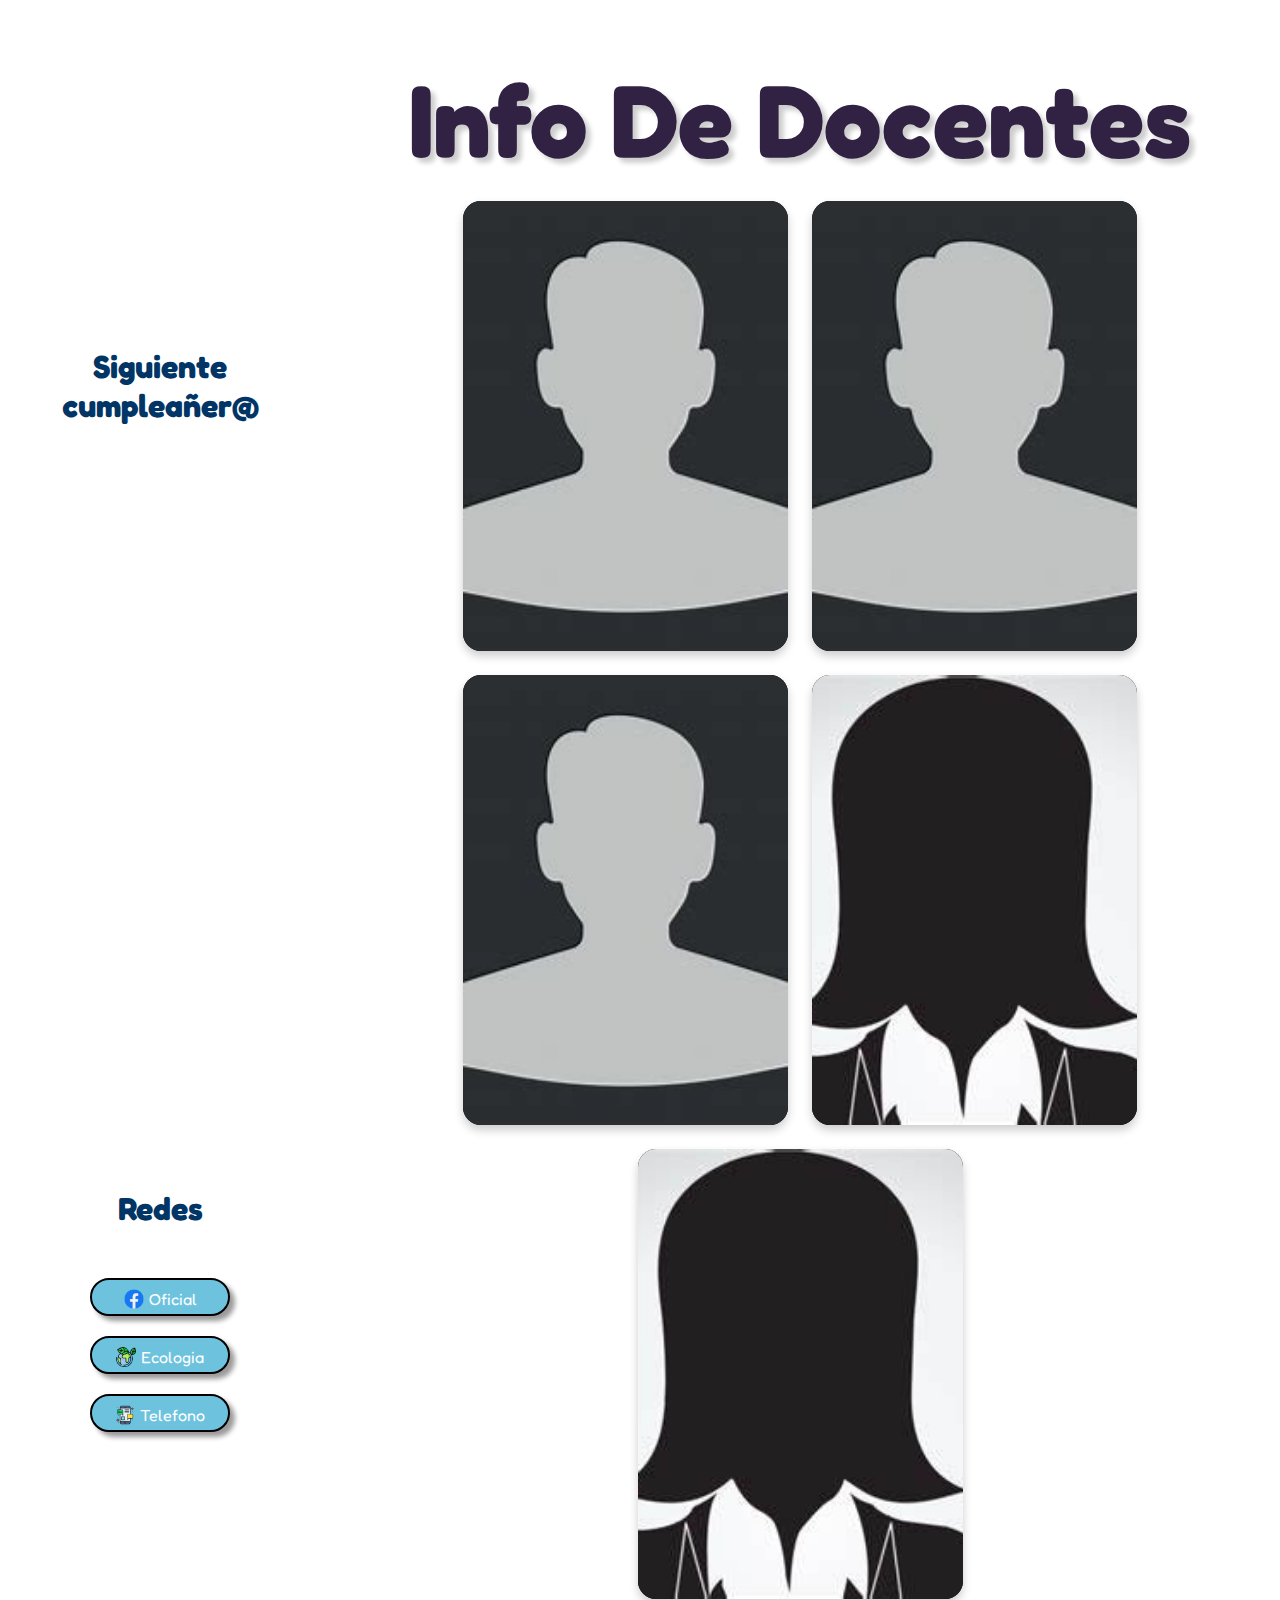
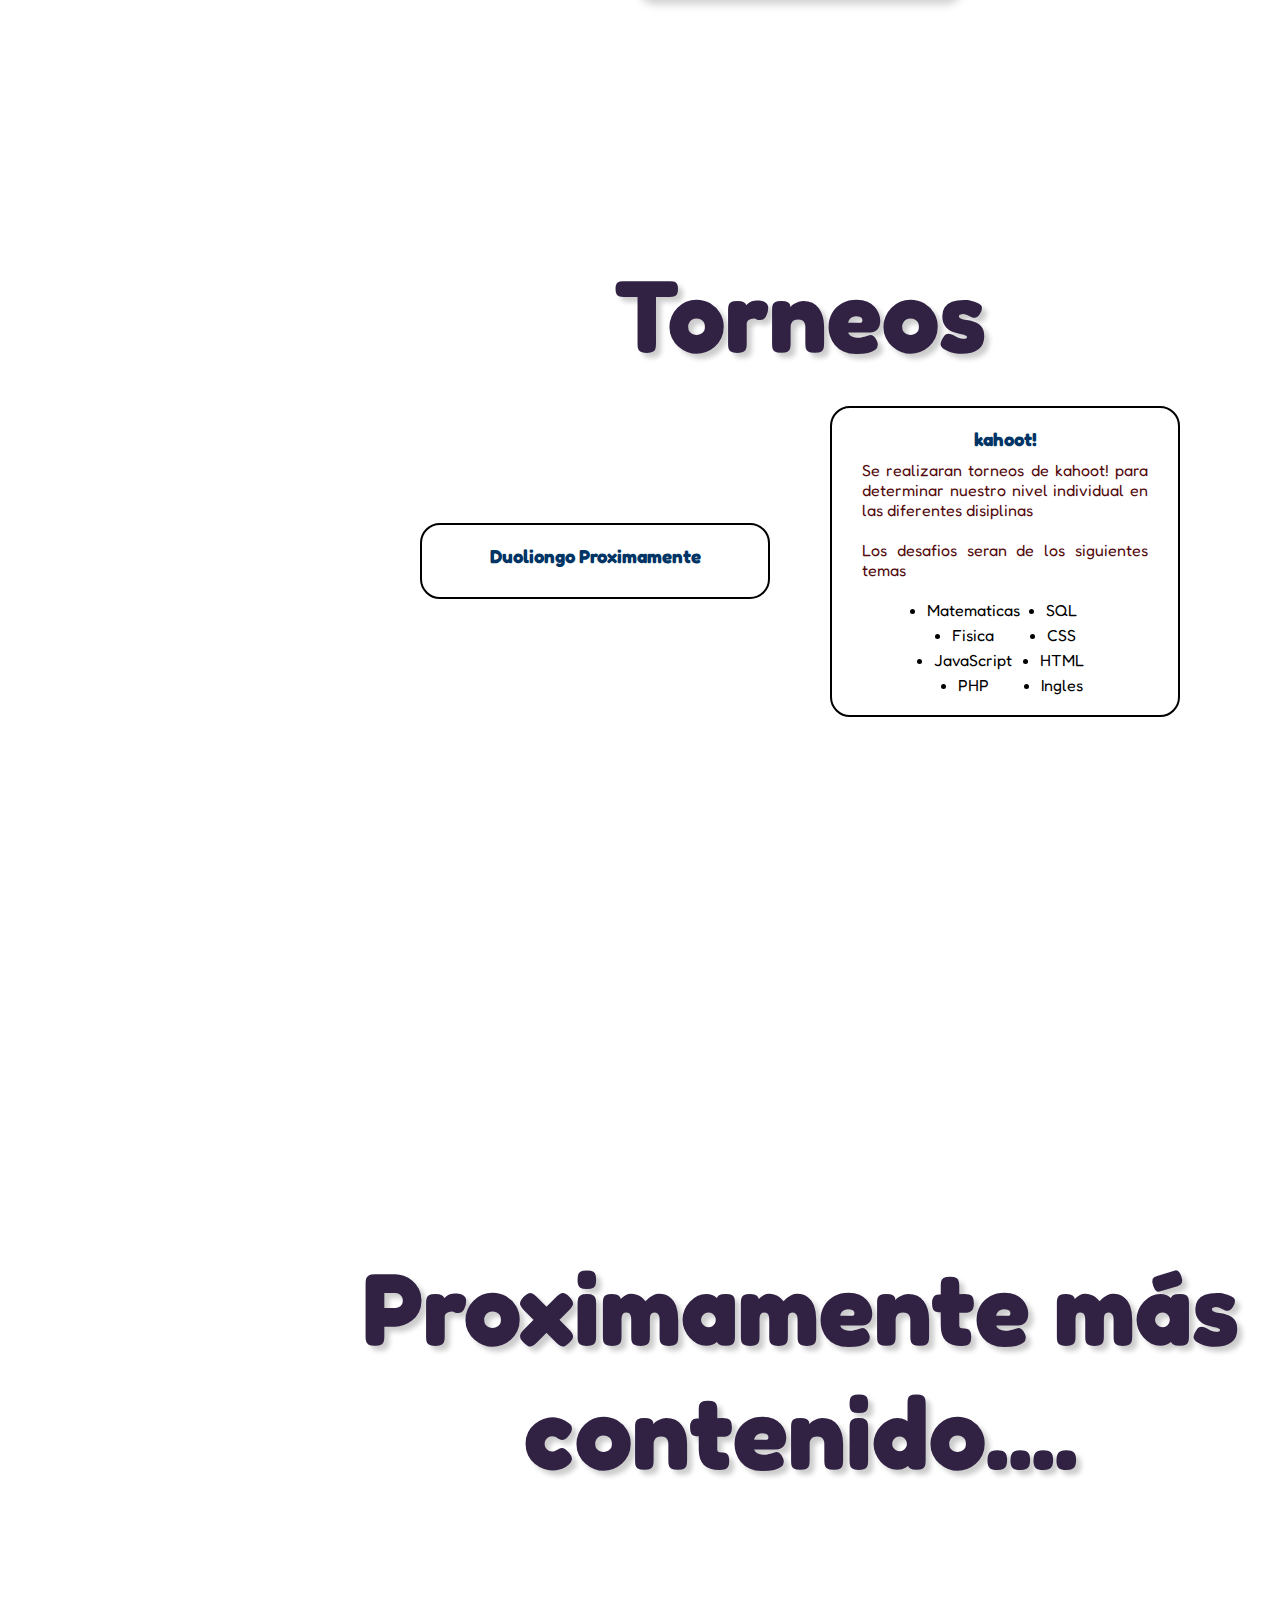
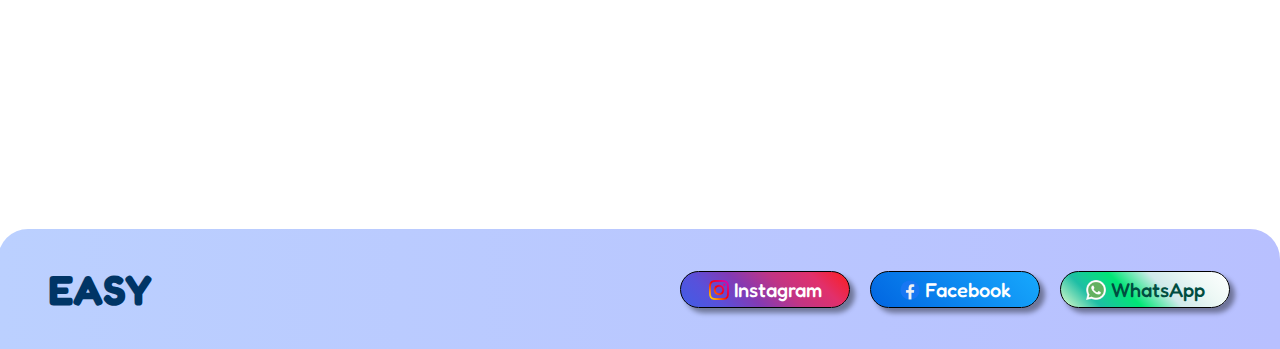
<file: cambio de fondo/index.html>
<!DOCTYPE html>
<html lang="es-MX">
<head>
    <meta charset="UTF-8">
    <meta name="viewport" content="width=device-width, initial-scale=1.0">

    <link rel="stylesheet" href="https://cdnjs.cloudflare.com/ajax/libs/font-awesome/6.5.1/css/all.min.css" integrity="sha512-DTOQO9RWCH3ppGqcWaEA1BIZOC6xxalwEsw9c2QQeAIftl+Vegovlnee1c9QX4TctnWMn13TZye+giMm8e2LwA==" crossorigin="anonymous" referrerpolicy="no-referrer"/>

    <title>✨ CECyTEM VERY EASY ☯️</title>

    <!-- ICO -->
    <link rel="shortcut icon" href="img/favicon.ico" type="image/x-icon">

    <!-- CSSs -->
    <link rel="stylesheet" href="css/general.css">
    <link rel="stylesheet" href="css/head.css">

    <!-- SCSS -->
    <link rel="stylesheet" href="scss/style.css">

    <!-- Scripts -->
    <script src="js/change__background.js"></script>
</head>
<body>
<!-- Bienvenido al codigo HTML :), es un honor para mi que estes aqui :D.
    Aqui te dejo un regalito (CODIGO DOCUMENTADO), espero que tengas un gran dia ^-^ -->

<!-- Menu navbar -->
<header>

<!-- navegador -->

    <!-- Navegador compu -->

    <div class="navbar">
        <div class="logo"><a href="#presentacion">EASY</a></div>

        <ul class="links">
            <li><a href="#presentacion">Inicio</a></li>

            <li><a href="#news">Noticias</a></li>

            <li><a href="#pendientes">Pendientes</a></li>

            <li><a href="#calendario">Calendario</a></li>

            <li><a href="#info-profes">Extras</a></li>
        </ul>

        <a href="#footer" class="action-btn">Dudas</a>

        <div class="btn">
            <i class="fa-solid fa-bars"></i>
        </div>
    </div>

    <!-- Navegador celular -->

    <div class="menu_cel">
        <ul>
            <li><a href="#presentacion">Inicio</a></li>

            <li><a href="#news">Noticias</a></li>

            <li><a href="#pendientes">Pendientes</a></li>

            <li><a href="#calendario">Calendario</a></li>

            <li><a href="#info-profes">Extras</a></li>
        </ul>

        <a href="#footer" class="action-btn">Dudas</a>
        </div>
    </div>
</header>

<!-- Contenedor principal -->
<main>
    <!-- Presentación -->
    <section id="presentacion">

        <!-- Background change -->
        <div class="background">
            <img src="img/fondo1.jpg" id="myimg">
        </div>

        <!-- Título -->
        <section id="bienvenida">
            <div class="container">
                <h1>(: Bienvenid@ :)</h1>
            </div>
        </section>

        <!-- Presentación -->
        <section id="text-intro">
            <h2>Compañer@s...</h2>

            <div class="container">
                <p>
                    ...sé que estar al pendiente de todas las actividades y proyectos es difícil 😓. Es por eso que decidí construir un lugar donde <span>nos organizamos mejor 📅📈</span>. Compañeros con <span>mucho gusto y esfuerzo 😔</span> les presento nuestra nueva página web, un espacio para <span>no volver a olvidar ningún examen, proyecto o tarea 🚫📚</span>. <br><br>
                </p>

                <p>
                    En esta página van a encontrar <span>Noticias 📰</span> recientes para estar al día, una <span>Frase de la Semana 💬</span> para motivarnos, y una <span>Tabla de Tareas y Proyectos 📋</span> para que no se nos pase nada. También, un <span>Calendario 🗓️</span> para marcar los días clave y una zona de <span>retos y preguntas ❓</span> para poner a prueba tus habilidades y valores personales. <br><br>
                </p>

                <p>
                    Y eso es solo el comienzo, porque <span>¡se vienen cositas! 🎉</span> Pronto tendremos <span>Torneos de Duolingo y Kahoot 🏆</span> para aprender de forma divertida, una <span>Galería 🖼️</span> para compartir nuestras aventuras y logros, un <span>foro 💡</span> para compartir ideas, <span>Encuestas 📊</span> para conocer nuestras opiniones, y <span>Apuntes 📝</span> para pasar la sabiduría. Y como no, una zona para recursos para diversas materias 📚. Pero todo esto llegara con el tiempo asi que <span>paciencia😅</span><br><br>
                </p>

                <p>
                    También hay <span>Información de Docentes 👩‍🏫👨‍🏫</span>, una <span>próxima zona de intercambio de libros 📖</span> para desarrollar el hábito de la lectura, y un montón de cosas más. Todo pensado para que nuestra comunidad estudiantil esté más unida y al tiro 🔗🎓. <br><br>
                </p>

                <p class="motivacional">
                    Con un montón de <span>esfuerzo y Dedicación 💪🏾</span>, he creado este espacio para nosotros. <span>Cada clic y cada línea de código 👨‍💻</span> están puestos con la idea de mejorar nuestra vida de estudiantes. Los invito a sumergirse en esta página que es el resultado de un montón de horas y dedicación, pero sobre todo, del deseo real de ver a todos triunfar❤️. <br><br>

                    Muchas gracias por tu presencia 💖💫, espero contar con tu apoyo para sostener este hermoso espacio para todos. <br>
                    Con cariño,<span> Aldahir M²</span>
                </p>
            </div>
        </section>
    </section>

    <!-- Parte izquierda -->
    <section id="left">
        <div class="container">

            <!-- Frase de la semana -->
            <div class="promo">
                <h3>Frase</h3>
                <p>
                    <!-- Joto el que lo lea -->
                    Si la vida fuera facil, no fuera vida.
                </p>
            </div>

            <!-- Reto y pregunta de la semana -->
            <div class="semana divv">

                <h3>Desafios de la semana</h3>

                <div class="container">

                    <!-- Reto -->
                    <div class="card">
                        <div class="front">

                            <div class="background-1"></div>

                            <h4>Reto...</h4>
                        </div>

                        <div class="back">
                            <h4 class="title-back">Reto...</h4>

                            <h5>Eres capas de....?</h5>

                            <p><span>Descripción: </span>
                                Crear el reto de la semana?
                            </p>

                            <a href="#footer">Sugerir reto</a>
                        </div>
                    </div>

                    <!-- Pregunta -->
                    <div class="card">
                        <div class="front">
                            <div class="background-2"></div>

                            <h4>Pregunta...</h4>
                        </div>

                        <div class="back">
                            <h4 class="title-back">Pregunta...</h4>

                            <h5>America o Pumas???</h5>
                            <!-- 
                            <p><span>Descripción: </span>
                                hetero o gay???
                            </p>

                            <a href="#">Detalles</a> -->
                        </div>
                    </div>

                    <!-- Trivia -->
                    <!--
                    <div class="card">
                        <div class="front">

                            <div class="background-3"></div>

                            <h4>Trivia...</h4>
                        </div>

                        <div class="back">
                            <h4 class="title-back">Trivia...</h4>

                            <h5>Titulo</h5>

                            <p><span>Descripción: </span>
                                Facilis hic numquam ipsa possimus, architecto iusto modi accusantium molestiae odio dicta!
                            </p>

                            <a href="#">Detalles</a>
                        </div>
                    </div>
                    -->
                </div>
            </div>

            <!-- Noticias destacas -->
            <div class="new divv">
                <h3>Eventos Destacados</h3>

                <div class="card">
                    <h4>Examen</h4>

                    <p><span>Titulo: </span>Examen</p>
                    <p><span>Materia: </span>Calculo Diferencial</p>
                    <p><span>Fecha de aplicación: </span>Viernes, Martes y Miercoles</p>
                    <p><span>Prioridad: </span>Muy Alta</p>

                    <a href="#news">Detalles</a>
                </div>

                <div class="card">
                    <h4>Proyecto</h4>

                    <p><span>Titulo: </span>Reciclatrón</p>
                    <p><span>Materia: </span>Ecologia</p>
                    <p><span>Fecha de entrega: </span>Del 20 al 24 de Mayo</p>
                    <p><span>Prioridad: </span>Media Alta</p>

                    <a href="#news">Detalles</a>
                </div>
            </div>

            <!-- Anuncio de cumpleños -->
            <div class="cumple divv">
                <h3>Siguiente cumpleañer@</h3>

                <marquee direction="right" scrollamount="5">🎈🎉🎊🎁 |--> Alfredo <--|--> 8/05/07 <--| 🎇✨🎂❤️‍🔥</marquee>
            </div>

            <!-- Redes sociales del CECyTEM #05 -->
            <div class="redes">
                <h3>Redes</h3>

                <div class="container">
                    <a href="https://www.facebook.com/profile.php?id=100069432004001" target="_blank"><img src="img/facebook.png" alt="IMAGEN">Oficial</a>

                    <a href="https://www.facebook.com/profile.php?id=100090060668997" target="_blank"><img src="img/ecologia.png" alt="IMAGEN">Ecologia</a>

                    <a href="guacamayas@cecytemichoacan.edu.mx" target="_blank"><img src="img/cel.png" alt="IMAGEN">Telefono</a>
                </div>
            </div>
        </div>
    </section>

    <!-- Parte derecha -->
    <section id="right">

        <!-- Noticias -->
        <section id="news">
            <h2>Noticias Recientes</h2>

            <div class="container">

                <!-- Plantillas -->
                <!--
                <div class="card-tarea">
                    <h3>Tarea</h3>

                    <p><span>Tipo:</span></p>
                    <p><span>Materia:</span></p>
                    <p><span>Fecha de entrega:</span></p>
                    <p><span>Prioridad:</span></p>
                    <p><span>Descripción:</span></p>
                    <p><span>Fecha de asignación:</span></p>
                    <p><span>Tiempo estimado:</span></p>
                    <p><span>Profesor:</span></p>
                    <p><span>Recursos:</span></p>
                    <p><span>comentarios:</span></p>
                </div>

                <div class="card-proyecto">
                    <h3>Proyecto</h3>

                    <p><span>Tipo:</span></p>
                    <p><span>Materia:</span></p>
                    <p><span>Fecha de entrega:</span></p>
                    <p><span>Prioridad:</span></p>
                    <p><span>Descripción:</span></p>
                    <p><span>Fecha de asignación:</span></p>
                    <p><span>Tiempo estimado:</span></p>
                    <p><span>Profesor:</span></p>
                    <p><span>Recursos:</span></p>
                    <p><span>comentarios:</span></p>
                </div>

                <div class="new">
                    <h3>Noticia</h3>

                    <p>Fecha</p>
                    <p>Tipo</p>
                    <p>Contenido</p>
                    <p>Autor</p>
                    <p>Fuente</p>
                    <img src="#" alt="IMAGEN">
                </div> 
            -->

                <div class="card-examen son-container">
                    <h3>Examen</h3>

                    <p><span>Materia: </span>Calculo Diferencial</p>
                    <p><span>Fecha de aplicación: </span>El proximo Viernes, Martes y Miercoles  3,7-8/5/24</p>
                    <p><span>Prioridad: </span>Muy Alta</p>
                    <p><span>Descripción: </span>Los examenes tendran los siguientes temas: <br>
                    <ol>
                        <li>Temas del parcial 1</li>
                        <li>Dominio y Contradominio</li>
                        <li>Funciones Racionales</li>
                        <li>Algebra de funciones</li>
                        <li>Funciones Compuestas</li>
                    </ol>
                    </p>
                </div>

                <div class="card-examen son-container">
                    <h3>Examen</h3>

                    <p><span>Materia: </span>Ingles</p>
                    <p><span>Fecha de aplicación: </span>Viernes 3/5/24</p>
                    <p><span>Prioridad: </span>Alta</p>
                    <p><span>Descripción: </span>El examen sera virtual, asi que asegurense de llevar datos!!!.
                    </p>
                </div>

                <div class="card-tarea son-container">
                    <h3>Tarea</h3>

                    <p class="title"><span>Titulo: </span>Resumen de la Tundra y el desierto</p>
                    <p><span>Materia: </span>Ecologia</p>
                    <p><span>Fecha de entrega: </span>La proxima clase</p>
                    <p><span>Prioridad: </span>Media Alta</p>
                    <p><span>Descripción: </span>Entregar el resumen en el cuadro comparativo</p>
                </div>

                <div class="card-tarea son-container">
                    <h3>Tarea</h3>

                    <p class="title"><span>Titulo: </span>Copiar Programa</p>
                    <p><span>Materia: </span>Modulo</p>
                    <p><span>Fecha de entrega: </span>La proxima clase</p>
                    <p><span>Prioridad: </span>Media Alta</p>
                    <p><span>Descripción: </span>Copiar el programa al que le tomamos fotos en la clase de modulo</p>
                    <a href="https://photos.app.goo.gl/HvZGN2F1MBrgPfXr5">Fotos</a>
                </div>

                <div class="card-proyecto son-container">
                    <h3>Proyecto</h3>

                    <p class="title"><span>Titulo: </span>Reciclatrón</p>
                    <p><span>Materia: </span>Ecologia</p>
                    <p><span>Fecha de entrega: </span>Del 20 al 24 de Mayo</p>
                    <p><span>Prioridad: </span>Media Alta</p>
                    <p><span>Descripción: </span>Elaboración de ensayo y entrega material reciclado</p>
                    <a href="src/CALENDARIO DE ACTIVIDADES AMBIENTALES.pdf" target="_blank">Mas información</a>
                </div>

                <div class="card-proyecto son-container">
                    <h3>Proyecto</h3>

                    <p class="title"><span>Titulo: </span>Prototipo</p>
                    <p><span>Materia: </span>Fisica</p>
                    <p><span>Fecha de entrega: </span>23 de Mayo</p>
                    <p><span>Prioridad: </span>Alta</p>
                    <p><span>Descripción: </span>Elaboración del prototipo</p>
                </div>

                <div class="card-news son-container">
                    <h3>Noticia</h3>

                    <p class="title"><span>Titulo: </span>Valio camote</p>
                    <p><span>Fecha: </span> lunes 29/04/24</p>
                    <p><span>Tipo: </span> Aviso</p>
                    <p><span>Contenido: </span>Todas las personas que no entraron a la clase de ingles del dia lunes de esta semana <span>tienen reporte y ya no se les revisara firmas</span> del segundo parcial</p>
                    <p><span>Autor: </span> Maestra Yesenia</p>
                    <p><span>Fuente: </span>Aldahir M²</p>
                </div>
            </div>
        </section>

        <!-- Tabla de pendientes -->
        <section id="pendientes">
            <h2>Tabla De Pendientes</h2>

            <div class="container">
                <table>
                    <thead>
                        <tr>
                            <th>Tarea</th>
                            <th class="responsive-1">Materia</th>
                            <th class="responsive-3">Fecha De Asignación</th>
                            <th>Fecha De Entrega</th>
                            <th class="responsive-4">Prioridad</th>
                        </tr>
                    </thead>
                    <tbody>
                        <tr>
                            <td>Proyecto "Energia Mecanica"</td>
                            <td class="responsive-1">Fisica</td>
                            <td class="responsive-3">-----</td>
                            <td>20/5/24</td>
                            <td class="responsive-4">Alta</td>
                        </tr>
                        <tr>
                            <td>Copiar Programa</td>
                            <td class="responsive-1">Modulo</td>
                            <td class="responsive-3">2/5/24</td>
                            <td>3/5/24</td>
                            <td class="responsive-4">Alta</td>
                        </tr>
                        <tr>
                            <td>Reciclatrón</td>
                            <td class="responsive-1">Ecologia</td>
                            <td class="responsive-3">-----</td>
                            <td>20-24/5/24</td>
                            <td class="responsive-4">Media Alta</td>
                        </tr>
                    </tbody>
                </table>
            </div>
        </section>

        <!-- Calendario -->
        <section id="calendario">
            <h2>Calendario</h2>
            <div class="container">
                <div class="tabla">

                    <h3>Mayo</h3>

                    <ol>
                        <li class="day-name">D</li>
                        <li class="day-name">L</li>
                        <li class="day-name">M</li>
                        <li class="day-name">M</li>
                        <li class="day-name">J</li>
                        <li class="day-name">V</li>
                        <li class="day-name">S</li>

                        <li class="firts-day">1</li>
                        <li>2 <br><a href="#news">📚</a></li>
                        <li>3 <br>🌟  <a href="#news">📚 📝</a></li>
                        <li>4</li>
                        <li>5</li>
                        <li>6</li>
                        <li>7 <br><a href="#news">📝</a></li>
                        <li>8 <br>🎂 <a href="#news">📝</a></li>
                        <li>9</li>
                        <li>10</li>
                        <li>11</li>
                        <li>12</li>
                        <li>13</li>
                        <li>14</li>
                        <li>15</li>
                        <li>16</li>
                        <li>17</li>
                        <li>18</li>
                        <li>19</li>
                        <li>20 <br><a href="#news">🛠️</a></li>
                        <li>21</li>
                        <li>22</li>
                        <li>23 <br><a href="#news">🛠️</li></a>
                        <li>24</li>
                        <li>25</li>
                        <li>26</li>
                        <li>27 <br>🎂</li>
                        <li>28</li>
                        <li>29</li>
                        <li>30</li>
                        <li>31</li>
                    </ol>
                </div>

                <div class="simbologia">
                    <h3>Simbologia</h3>
                    <p><span>Tarea: </span>📚</p>
                    <p><span>Proyecto: </span>🛠️</p>
                    <p><span>Examen: </span>📝</p>
                    <p><span>Evento: </span>📅</p>
                    <p><span>Cumpleaños: </span>🎂</p>
                    <p><span>HOY: </span>🌟</p>
                </div>
            </div>
        </section>

        <!-- Información de docentes -->
        <section id="info-profes">

            <h2>Info De Docentes</h2>

            <div class="wrapper">

                <!-- Módulo -->
                <div class="card">
                    <div class="poster"><img src="img/profe.jpeg" alt="IMAGEN"></div>

                    <div class="details">
                        <h3>Juan A. Cepeda A.</h3>
                        <h4>K1, Lab. Pro y Int • Módulo</h4>

                        <div class="tags">
                            <span class="tag">753 145 6128</span>
                        </div>

                        <p class="desc">
                            Le gusta la Quincena 🤑 y el 
                            <p class="ame">AMERICA</p><br>
                            🦅💛🥵🥶
                        </p>
                    </div>
                </div>

                <!-- Cálculo Diferencial -->
                <div class="card">
                    <div class="poster"><img src="img/profe.jpeg" alt="IMAGEN"></div>
                    <div class="details">
                        <h3>Efrain Suavecito</h3>
                        <h4>C5 • Cálculo Diferencial</h4>

                        <div class="tags">
                            <span class="tag">666</span>
                        </div>

                        <p class="desc">
                            El diablo
                        </p>
                    </div>
                </div>

                <!-- Física -->
                <div class="card">
                    <div class="poster"><img src="img/profe.jpeg" alt="IMAGEN"></div>
                    <div class="details">
                        <h3>Sergio Sánchez S.</h3>
                        <h4>C2 • Física I</h4>

                        <div class="tags">
                            <span class="tag">666</span>
                        </div>

                        <p class="desc">Que viva el <div class="ame">AMERICA</div> ❤️‍🔥🦅💛</p>
                    </div>
                </div>

                <!-- Inglés -->
                <div class="card">
                    <div class="poster"><img src="img/profa.jpeg" alt="IMAGEN"></div>
                    <div class="details">
                        <h3>Yesenia Ibarra Rosas</h3>
                        <h4>D2 • Inglés</h4>

                        <div class="tags">
                            <span class="tag">753 101 9006</span>
                        </div>

                        <p class="desc">
                            Descripción
                        </p>
                    </div>
                </div>

                <!-- EcologÍa -->
                <div class="card">
                    <div class="poster"><img src="img/profa.jpeg" alt="IMAGEN"></div>
                    <div class="details">
                        <h3>Marisol Martinez M.</h3>
                        <h4>Q1 y O1 • EcologÍa</h4>

                        <div class="tags">
                            <span class="tag">443 412 8433</span>
                        </div>

                        <p class="desc">
                            No le gusta la hora libre😔
                        </p>
                    </div>
                </div>
            </div>
        </section>

        <!-- Toneos -->
        <section id="torneos">

            <h2>Torneos</h2>

            <div class="container">

                <div class="card">
                    <h3>Duoliongo Proximamente</h3>

                    <!-- <p>Este torneo se realizara en conlaboración con la materia de ingles, la maestra de ingles aprobo que a los integrantes del top 3 pirmeros lugares se le suban puntos dependiendo de su lugar</p>

                    <ul>
                        <li><span>Primer lugar: </span>3 decimas</li>
                        <li><span>Segundo lugar: </span>2 decimas</li>
                        <li><span>Tercer lugar: </span>1 decimas</li>
                    </ul> -->
                </div>


                <div class="card">
                    <h3>kahoot!</h3>

                    <p>
                        Se realizaran torneos de kahoot! para determinar nuestro nivel individual en las diferentes disiplinas
                        <br><br>
                        Los desafios seran de los siguientes temas
                        <div class="uls">
                            <ul>
                                <li>Matematicas</li>
                                <li>Fisica</li>
                                <li>JavaScript</li>
                                <li>PHP</li>
                            </ul>
                            <ul>
                                <li>SQL</li>
                                <li>CSS</li>
                                <li>HTML</li>
                                <li>Ingles</li>
                            </ul>
                        </div>
                    </p>
                </div>
            </div>
        </section>

        <!-- Galeria -->
        <section id="galery">
            <h2>Proximamente más contenido....</h2>
        </section>

        <!--footer  -->
        <section id="footer">
            <div class="container">
                <a class="logo" href="#presentacion">EASY</a>

                <div class="redes">
                    <a class="insta" href="https://www.instagram.com/aldahir__molina?igsh=MWNzd21kcmc3bjRxeA==" target="_blank"><img src="img/isnta.png" alt="IMAGEN">Instagram</a>

                    <a class="face" href="https://www.facebook.com/aldahir.molinamedina.14" target="_blank"><img src="img/facebook.png" alt="IMAGEN">Facebook</a>

                    <a class="wasap" href="https://wa.me/qr/5GBP2RHZFLHYN1" target="_blank"><img src="img/wasa.png" alt="IMAGEN">WhatsApp</a>
                </div>
            </div>
        </section>
    </section>
</main>

<!-- Animacion del menu -->
<script>
    const toggleBtn = document.querySelector('.btn');
    const toggleBtnIcon = document.querySelector('.btn i');
    const dropDownMenu = document.querySelector('.menu_cel');

    toggleBtn.onclick = function(){
        dropDownMenu.classList.toggle('open');
        const isOpen = dropDownMenu.classList.contains('open');

        toggleBtnIcon.className = isOpen
        ? 'fa-solid fa-xmark'
        : 'fa-solid fa-bars'
    }
</script>
<!-- mami soy tu vaquero, dime vaquero mami, mami soy tu vaquero  -->
</body>
</html>
</file>
<file: Base/css/general.css>
@import url('https://fonts.googleapis.com/css2?family=Fredoka:wght@300..700&display=swap');

/* Estilos por defecto */

*{
    padding: 0;
    margin: 0;
    box-sizing: border-box;
    font-family: fredoka, monospace;
}

/* Mini animacion de scroll con los botones */

html{
    scroll-behavior: smooth;
}

/* Estilo por defecto */

a{
    text-decoration: none;
}

img{
    width: 200px;
}

/* Estilo scroll */

body::-webkit-scrollbar {
    width: 0px;
}
/* 
body::-webkit-scrollbar-thumb {
    border-radius: 22px;

    border: 10px solid #999;
}
*/
</file>
<file: Base/css/head.css>
header{
    position: fixed;
    padding: 0 32px;
    width: 100%;
    top: 0;
    z-index: 7;
    backdrop-filter: blur(30px);
    box-shadow: 5px 5px 5px rgb(0, 0, 0,0.1);
}

header .navbar li{
    list-style-type: none;
    margin-left: 40px;
}

header ul a{
    color: #fff;
    transition: all 500ms ease;
    font-size: 20px;
}

header ul a:hover{
    color: #9b5de5;
    font-size: 24px;
    font-weight: 500;
    text-shadow: 10px 10px 10px rgba(0, 0, 0, 0.3);
}

header .navbar{
    display: flex;
    justify-content: space-between;
    align-items: center;
    width: 100%;
    height: 60px;
    margin: 0 auto;
    max-width: 1100px;
}

header .navbar .logo a{
    font-size: 34px;
    color: #fff;
    transition: all 800ms ease;
    font-weight: bold;
}

header .navbar .logo a:hover{
    color: #003566;
    font-size: 36px;
}

header .navbar .links{
    display: flex;
    gap: 36px;
}

header .btn{
    color: #fff;
    font-size: 28px;
    cursor: pointer;
    display: none;
}

header .action-btn{
    background: linear-gradient(60deg, #C5ADC5, #949bf7);
    color: #fff;
    padding: 8px 16px;
    border: none;
    outline: none;
    border-radius: 25px;
    font-size: 18px;
    font-weight: 500;
    cursor: pointer;
    transition: scale 0.2 ease;
    box-shadow: 10px 10px 10px rgba(0, 0, 0, 0.2);
}

header .action-btn:hover{
    scale: 1.05;
    color: #fff;
}

header .action-btn:active{
    scale: 0.95;
}

/* Menu de celular */

header .menu_cel{
    display: none;
    position: absolute;
    right: 52px;
    top: 50px;
    height: 0;
    width: 300px;
    background: rgba(9, 9, 9, 0.707);
    backdrop-filter: blur(15px);
    border-radius: 10px;
    overflow: hidden;
    transition: height .5s cubic-bezier(0.175, 0.885, 0.32, 1.275);
}

/* Tamaño del menu chico */

header .menu_cel.open{
    height: 275px;
}

header .menu_cel li{
    margin-left: 0px;
    padding: 10px;
    display: flex;
    align-items: center;
    justify-content: center;
}

header .menu_cel .action-btn{
    display: flex;
    margin: 0 18px;
    justify-content: center;
}

/* 🤑😈Responsive🤑😈 */

@media (max-width:1050px) {
    header .navbar .links,
    header .navbar .action-btn{
        display: none;
    }

    header .navbar .btn{
        display: block;
    }

    header .menu_cel{
        display: block;
    }
}

@media (max-width:576px) {
    header .menu_cel{
        left: 32px;
        right: 32px;
        width: unset;
    }
}
</file>
<file: Base/scss/style.css>
/*
      \\\\\\\\\\\\\\\\\\\\\\\\\\\\\\\\\\
       \\\\\ Aldahir Molina Medina  \\\\\
        \\\\\\\\\\\\\\\\\\\\\\\\\\\\\\\\\\
        |--------------------------------->
        //////////////////////////////////
       /////////// |2/5/24| /////////////
      //////////////////////////////////
*/
body {
  background: linear-gradient(90deg, #c8b6ff, #ffd6ff);
  background-repeat: no-repeat;
  background-attachment: fixed;
}
body h2 {
  color: #312244;
  font-size: 8vw;
  text-align: center;
  text-shadow: 5px 5px 5px rgba(0, 0, 0, 0.2);
  margin: 0 30px;
  transition: all 800ms ease;
  margin-top: 60px;
}
body h2:hover {
  text-shadow: 5px 5px 5px rgba(0, 0, 0, 0.4);
}
@media (max-width: 700px) {
  body h2 {
    font-size: 12vw;
  }
}
body h3 {
  color: #003566;
  text-align: center;
}
body p {
  color: #540b0e;
}

/* MAIN */
/* Styles de las primeras 2 pantallas */
#presentacion {
  /* Bienvenida */
  /* Texto */
}
#presentacion #bienvenida {
  display: flex;
  justify-content: center;
  align-items: center;
  min-height: 100vh;
  flex-direction: column;
}
#presentacion #bienvenida h1 {
  font-size: 12vw;
  text-align: center;
  background: linear-gradient(180deg, #9d7399, #6874e8);
  background-size: cover;
  background-clip: text;
  -webkit-background-clip: text;
  -webkit-text-fill-color: transparent;
}
#presentacion #text-intro {
  display: flex;
  justify-content: center;
  align-items: center;
  min-height: 100vh;
  flex-direction: column;
  height: 200vh;
  width: 100%;
  background: url(../img/fondo7.jpg);
  background-repeat: no-repeat;
  background-size: cover;
  background-attachment: fixed;
  background-position: center;
  border-radius: 50px;
}
#presentacion #text-intro .container {
  max-width: 1100px;
  min-width: 400px;
  margin: 30px 70px;
  text-align: center;
  border-radius: 20px;
  border: 2px solid #1e2029;
  padding: 20px 15px;
  -webkit-backdrop-filter: blur(5px);
          backdrop-filter: blur(5px);
  box-shadow: 5px 5px 5px rgba(0, 0, 0, 0.4);
}
#presentacion #text-intro h2 {
  color: #020202;
}
#presentacion #text-intro p {
  color: azure;
  font-size: 17px;
}
#presentacion #text-intro span {
  font-weight: 600;
}
#presentacion #text-intro .motivacional {
  color: lavenderblush;
}

/* Styles del div left */
#left {
  width: 25%;
  left: 0;
  position: absolute;
}
#left .container {
  padding: 30px 20px;
}
#left .container h3 {
  font-size: 32px;
  margin-bottom: 20px;
}
#left .container .divv {
  margin: 80vh 0;
}
#left .container .promo {
  text-align: center;
  margin-top: 50vh;
}
#left .container .promo p {
  color: #000;
  border: 2px solid #000;
  border-radius: 10px;
  padding: 15px 10px;
}
#left .container .new .card {
  display: flex;
  justify-content: center;
  align-items: center;
  flex-direction: column;
  border-radius: 30px;
  margin: 20px 0;
  border: 2px solid #000;
  padding: 10px 0;
  text-align: center;
  padding: 20px;
}
#left .container .new span {
  font-weight: 600;
}
#left .container .new a {
  text-align: center;
  margin: 10px 0;
  width: 70%;
  color: #000;
  background-color: #6200ff;
  border: 2px solid #000;
  transition: all 500ms ease;
  border-radius: 25px;
  font-weight: 500;
  font-size: 18px;
  padding: 2px 0;
}
#left .container .new a:hover {
  color: #fff;
  background-color: #ec76b6;
  border: 1px solid #000;
  scale: 1.1;
}
#left .container .new a:active {
  transition: all 100ms ease;
  scale: 1.01;
}
#left .container .semana h3 {
  margin-bottom: -20px;
}
#left .container .semana .container {
  padding: 25px 10px;
  display: flex;
  justify-content: center;
  align-items: center;
  flex-wrap: wrap;
}
#left .container .semana .container .card {
  position: relative;
  width: 100%;
  height: 300px;
  margin: 20px 0;
  border-radius: 30px;
  border: 2px solid #000;
  /* Animacion */
}
#left .container .semana .container .card div {
  position: absolute;
  width: 100%;
  height: 100%;
  display: flex;
  justify-content: center;
  align-items: center;
  backface-visibility: hidden;
  border-radius: 30px;
}
#left .container .semana .container .card .front {
  transform: perspective(500px) rotateY(0deg);
  transition: all 800ms ease;
  overflow: hidden;
}
#left .container .semana .container .card .front h4 {
  font-size: 42px;
}
#left .container .semana .container .card .front div {
  background-repeat: no-repeat;
  background-size: cover;
  z-index: -1;
}
#left .container .semana .container .card .front .background-1 {
  background-image: url(../img/reto.jpg);
}
#left .container .semana .container .card .front .background-2 {
  background-image: url(../img/pregunta.jpg);
}
#left .container .semana .container .card .front .background-3 {
  background-image: url(../img/triva.png);
}
#left .container .semana .container .card .back {
  transform: perspective(500px) rotateY(180deg);
  transition: all 1.5s ease;
  padding: 25px;
  flex-direction: column;
}
#left .container .semana .container .card .back .title-back {
  font-weight: 600;
  font-size: 32px;
  margin: 10px;
}
#left .container .semana .container .card .back h5 {
  font-size: 22px;
  margin-bottom: 10px;
}
#left .container .semana .container .card .back span {
  font-weight: 600;
}
#left .container .semana .container .card .back a {
  background-color: #e474b7;
  color: #fff;
  border: 2px solid #333;
  padding: 5px 15px;
  margin-top: 15px;
  border-radius: 35px;
  transition: all 600ms ease;
  font-size: 16px;
}
#left .container .semana .container .card .back a:hover {
  background-color: #fff;
  color: #e474b7;
  scale: 1.15;
  font-size: 18px;
}
#left .container .semana .container .card .back a:active {
  scale: 1.01;
  transition: all 100ms ease;
  font-size: 16px;
}
#left .container .semana .container .card:hover .front {
  transform: perspective(500px) rotateY(180deg);
}
#left .container .semana .container .card:hover .back {
  transform: perspective(500px) rotateY(360deg);
}
#left .container .redes .container {
  display: flex;
  justify-content: center;
  align-items: center;
  flex-wrap: wrap;
  gap: 20px;
}
#left .container .redes .container img {
  width: 20px;
  transform: translateY(4px);
  margin-right: 5px;
}
#left .container .redes .container a {
  text-align: center;
  padding: 5px 10px;
  border-radius: 40px;
  border: 2px solid #000;
  background-color: #6dc3de;
  color: #fff;
  transition: all 600ms ease;
  box-shadow: 5px 5px 5px rgba(0, 0, 0, 0.4);
  width: 140px;
}
#left .container .redes .container a:hover {
  scale: 1.1;
  box-shadow: 5px 5px 5px rgba(0, 0, 0, 0.8);
}
#left .container .redes .container a:active {
  scale: 1.01;
  transition: all 100ms ease;
}

/* Styles del div right */
#right {
  width: 75%;
  right: 0;
  position: absolute;
  /* Noticias Recientes */
  /* Tabla de pendientes*/
  /* Calendario */
  /* Profesores */
  /* Torneos */
  /* Galeria */
  /* Footer */
}
#right #news {
  display: flex;
  justify-content: center;
  align-items: center;
  min-height: 100vh;
  flex-direction: column;
}
#right #news .container {
  width: 100%;
  margin-top: 20px;
  display: flex;
  justify-content: center;
  align-items: center;
  flex-wrap: wrap;
}
#right #news .container .card-news .title {
  display: flex;
  justify-content: center;
}
#right #news .container .son-container {
  width: 300px;
  padding: 30px 20px;
  border: 2px solid #fff;
  border-radius: 20px;
  border-top-left-radius: 0px;
  margin: 20px 25px;
  display: flex;
  justify-content: center;
  flex-direction: column;
  gap: 12px;
  overflow: hidden;
  max-height: 500px;
  box-shadow: 5px 5px 5px rgba(0, 0, 0, 0.4);
  transition: all 600ms ease;
}
#right #news .container .son-container h3 {
  font-size: 22px;
  margin-bottom: 15px;
}
#right #news .container .son-container span {
  font-weight: 600;
}
#right #news .container .son-container img {
  margin-top: 10px;
  width: 100%;
  border-radius: 30px;
}
#right #news .container .son-container ol {
  margin-left: 15px;
}
#right #news .container .son-container li {
  margin-bottom: 5px;
}
#right #news .container .son-container a {
  text-align: center;
  font-size: 18px;
  transition: all 200ms ease;
}
#right #news .container .son-container a:hover {
  text-decoration: underline;
  color: maroon;
}
#right #news .container .son-container:hover {
  box-shadow: 5px 5px 5px rgba(0, 0, 0, 0.8);
  scale: 1.1;
}
#right #pendientes {
  display: flex;
  justify-content: center;
  align-items: center;
  min-height: 100vh;
  flex-direction: column;
}
#right #pendientes h2 {
  margin: 30px;
  text-align: center;
}
#right #pendientes thead {
  background-color: #ff99c8;
}
#right #pendientes th {
  padding: 5px 15px;
  border: 1px solid #000;
  text-align: center;
}
#right #pendientes tbody {
  padding: 10px;
}
#right #pendientes td {
  text-align: center;
  padding: 10px 5px;
  transition: all 500ms ease;
  background-color: #dea4ff;
}
#right #pendientes td:hover {
  background-color: #ffb3c6;
}
@media (max-width: 720px) {
  #right #pendientes .responsive-1 {
    display: none;
  }
}
@media (max-width: 620px) {
  #right #pendientes .responsive-3 {
    display: none;
  }
}
@media (max-width: 500px) {
  #right #pendientes .responsive-4 {
    display: none;
  }
}
#right #calendario {
  display: flex;
  justify-content: center;
  align-items: center;
  min-height: 100vh;
  flex-direction: column;
}
#right #calendario h2 {
  margin-bottom: 40px;
}
#right #calendario .container {
  width: 90%;
  height: 500px;
}
#right #calendario .container .tabla {
  margin-bottom: 50px;
  text-align: center;
  border: 2px solid #000;
  padding: 20px 0;
  border-radius: 30px;
}
#right #calendario .container .tabla h3 {
  margin: 40px 0;
  font-size: 32px;
}
#right #calendario .container .tabla ol {
  list-style: none;
  display: grid;
  grid-template-columns: repeat(7, 1fr);
}
#right #calendario .container .tabla ol li {
  padding: 5px;
}
#right #calendario .container .tabla ol li:hover {
  background-color: #a066ff;
}
#right #calendario .container .tabla ol .day-name:hover {
  background-color: #eee;
}
#right #calendario .container .tabla .firts-day {
  grid-column-start: 4;
}
#right #calendario .container .tabla .day-name {
  background-color: #eee;
  font-weight: 600;
}
#right #calendario .container .simbologia {
  border: 2px solid #000;
  border-radius: 10px;
  padding: 20px 15px;
  width: 300px;
  margin: 0 auto;
}
#right #calendario .container .simbologia h3 {
  margin-bottom: 10px;
}
#right #info-profes {
  display: flex;
  justify-content: center;
  align-items: center;
  min-height: 100vh;
  flex-direction: column;
}
#right #info-profes h2 {
  margin-top: 250px;
}
#right #info-profes .wrapper {
  position: relative;
  width: 100%;
  height: 100%;
  padding: 20px;
  display: flex;
  align-content: center;
  justify-content: center;
  gap: 24px;
  flex-wrap: wrap;
}
#right #info-profes .card {
  position: relative;
  width: 325px;
  height: 450px;
  background: #000;
  border-radius: 18px;
  overflow: hidden;
  box-shadow: 0 5px 10px rgba(0, 0, 0, 0.2);
}
#right #info-profes .poster {
  position: relative;
  top: 0;
  left: 0;
  width: 100%;
  height: 100%;
  overflow: hidden;
}
#right #info-profes .poster::before {
  content: "";
  position: absolute;
  bottom: -45%;
  left: 0;
  width: 100%;
  height: 100%;
  z-index: 1;
  transition: all 0.3s ease;
}
#right #info-profes .card:hover .poster::before {
  bottom: 0;
}
#right #info-profes .poster img {
  position: absolute;
  top: 0;
  left: 0;
  width: 100%;
  height: 100%;
  -o-object-fit: cover;
     object-fit: cover;
  transition: 0.3s;
}
#right #info-profes .card:hover .poster img {
  transform: scale(1.1);
}
#right #info-profes .details {
  position: absolute;
  bottom: -100%;
  left: 0;
  width: 100%;
  height: auto;
  padding: 1.5em 1.5em 2em;
  background: #000;
  -webkit-backdrop-filter: blur(16px) saturate(120%);
          backdrop-filter: blur(16px) saturate(120%);
  transition: 0.3s;
  color: #fff;
  z-index: 2;
  display: flex;
  justify-content: center;
  flex-direction: column;
  align-items: center;
}
#right #info-profes .card:hover .details {
  bottom: 0;
}
#right #info-profes .details h3,
#right #info-profes .details h4 {
  font-weight: 700;
}
#right #info-profes .details h3 {
  font-size: 1.5em;
  margin-bottom: 5px;
  color: #405de6;
}
#right #info-profes .details h4 {
  font-weight: 400;
  font-size: 1em;
  margin-bottom: 10px;
  opacity: 0.6;
  color: #fff;
}
#right #info-profes .details .tags {
  display: flex;
  gap: 0.375em;
  margin-bottom: 0.875em;
  font-size: 0.85em;
}
#right #info-profes .details .tags span {
  padding: 0.35rem 0.65rem;
  color: #fff;
  border: 1.5px solid rgba(255, 255, 255, 0.4);
  border-radius: 4px;
  border-radius: 50px;
}
#right #info-profes .details .desc {
  color: #fff;
  opacity: 0.8;
  line-height: 1.5;
  margin-bottom: 1em;
}
#right #info-profes .ame {
  color: #fff100;
  animation-name: heartbeat;
  animation-duration: 1s;
  animation-iteration-count: infinite;
}
@keyframes heartbeat {
  0% {
    transform: scale(1);
    transform: rotate(10deg);
  }
  25% {
    transform: scale(1.3);
    transform: rotate(-10deg);
  }
  50% {
    transform: scale(1);
    transform: rotate(10deg);
  }
  75% {
    transform: scale(0.7);
    transform: rotate(-10deg);
  }
  100% {
    transform: scale(1);
    transform: rotate(10deg);
  }
}
#right #torneos {
  display: flex;
  justify-content: center;
  align-items: center;
  min-height: 100vh;
  flex-direction: column;
}
#right #torneos h3 {
  margin-bottom: 10px;
}
#right #torneos .container {
  display: flex;
  justify-content: center;
  align-items: center;
  flex-wrap: wrap;
}
#right #torneos .container .card {
  width: 350px;
  border: 2px solid #000;
  border-radius: 20px;
  padding: 20px 30px;
  margin: 30px 30px;
}
#right #torneos .container .card p {
  text-align: justify;
}
#right #torneos .container .uls {
  display: flex;
  justify-content: center;
  align-items: center;
  gap: 20px;
}
#right #torneos .container ul {
  display: flex;
  justify-content: center;
  align-items: center;
  flex-direction: column;
  margin-top: 20px;
  gap: 5px;
}
#right #galery {
  display: flex;
  justify-content: center;
  align-items: center;
  min-height: 100vh;
  flex-direction: column;
}
#right #galery h2 {
  margin: 0;
}
#right #footer {
  position: absolute;
  width: 133.5%;
  left: -33.5%;
  height: 120px;
  bottom: -130px;
  background: linear-gradient(270deg, #b8c0ff, #bbd0ff);
  border-top-right-radius: 30px;
  border-top-left-radius: 30px;
  border-bottom-right-radius: 0;
  border-bottom-left-radius: 0;
}
#right #footer .container {
  width: 100%;
  height: 100%;
  display: flex;
  justify-content: space-between;
  align-items: center;
}
#right #footer .container .logo {
  color: #003566;
  font-size: 42px;
  font-weight: 800;
  margin: 0 50px;
  transition: all 400ms ease;
}
#right #footer .container .logo:hover {
  color: #03045e;
  font-size: 50px;
  text-shadow: 5px 5px 5px rgba(0, 0, 0, 0.3);
}
#right #footer .container .redes {
  display: flex;
  justify-content: center;
  align-items: center;
  flex-wrap: wrap;
  margin-right: 50px;
  gap: 20px;
}
#right #footer .container .redes a {
  padding: 5px 10px;
  border: 1px solid #000;
  border-radius: 30px;
  box-shadow: 5px 5px 5px rgba(0, 0, 0, 0.4);
  transition: all 400ms ease;
  width: 170px;
  text-align: center;
}
#right #footer .container .redes .insta {
  background: linear-gradient(45deg, #405de6, #5851db, #833ab4, #c13584, #e1306c, #fd1d1d);
}
#right #footer .container .redes .face {
  background: linear-gradient(45deg, #0165E1, #17A9FD);
}
#right #footer .container .redes .face:hover {
  background: linear-gradient(45deg, #17A9FD, #0165E1);
}
#right #footer .container .redes .wasap {
  background: linear-gradient(45deg, #E5FFCC, #1EBEA5, #00E676, #D0E9EA, #EDF8F5, #ffffff);
  color: #004d40;
}
#right #footer .container .redes .wasap:hover {
  background: linear-gradient(45deg, #D0E9EA, #EDF8F5, #E5FFCC, #1EBEA5, #00E676, #ffffff);
}
#right #footer .container .redes a:hover {
  scale: 1.1;
  box-shadow: 5px 5px 5px rgba(0, 0, 0, 0.8);
  font-size: 22px;
}
#right #footer .container .redes a:active {
  transition: all 50ms ease;
  scale: 0.9;
}
#right #footer .container .redes a {
  color: #fff;
  font-size: 20px;
  font-weight: 500;
}
#right #footer .container .redes img {
  width: 20px;
  margin-right: 5px;
  transform: translateY(3px);
}
@media (max-width: 650px) {
  #right #footer .container .face {
    display: none;
  }
}

/* Responsive */
@media (max-width: 1200px) {
  #left {
    display: none;
  }
  #right {
    width: 100%;
  }
  #right #footer {
    width: 100%;
    left: 0;
  }
}/*# sourceMappingURL=style.css.map */
</file>
<file: cambio de fondo/css/general.css>
@import url('https://fonts.googleapis.com/css2?family=Fredoka:wght@300..700&display=swap');

/* Estilos por defecto */

*{
    padding: 0;
    margin: 0;
    box-sizing: border-box;
    font-family: fredoka, monospace;
}

/* Mini animacion de scroll con los botones */

html{
    scroll-behavior: smooth;
}

/* Estilo por defecto */

a{
    text-decoration: none;
}

img{
    width: 200px;
}

/* Estilo scroll */

body::-webkit-scrollbar {
    width: 0px;
}
/* 
body::-webkit-scrollbar-thumb {
    border-radius: 22px;

    border: 10px solid #999;
}
*/
</file>
<file: cambio de fondo/css/head.css>
header{
    position: fixed;
    padding: 0 32px;
    width: 100%;
    top: 0;
    z-index: 7;
    backdrop-filter: blur(30px);
    box-shadow: 5px 5px 5px rgb(0, 0, 0,0.1);
}

header .navbar li{
    list-style-type: none;
    margin-left: 40px;
}

header ul a{
    color: #fff;
    transition: all 500ms ease;
    font-size: 20px;
}

header ul a:hover{
    color: #9b5de5;
    font-size: 24px;
    font-weight: 500;
    text-shadow: 10px 10px 10px rgba(0, 0, 0, 0.3);
}

header .navbar{
    display: flex;
    justify-content: space-between;
    align-items: center;
    width: 100%;
    height: 60px;
    margin: 0 auto;
    max-width: 1100px;
}

header .navbar .logo a{
    font-size: 34px;
    color: #fff;
    transition: all 800ms ease;
    font-weight: bold;
}

header .navbar .logo a:hover{
    color: #003566;
    font-size: 36px;
}

header .navbar .links{
    display: flex;
    gap: 36px;
}

header .btn{
    color: #fff;
    font-size: 28px;
    cursor: pointer;
    display: none;
}

header .action-btn{
    background: linear-gradient(60deg, #C5ADC5, #949bf7);
    color: #fff;
    padding: 8px 16px;
    border: none;
    outline: none;
    border-radius: 25px;
    font-size: 18px;
    font-weight: 500;
    cursor: pointer;
    transition: scale 0.2 ease;
    box-shadow: 10px 10px 10px rgba(0, 0, 0, 0.2);
}

header .action-btn:hover{
    scale: 1.05;
    color: #fff;
}

header .action-btn:active{
    scale: 0.95;
}

/* Menu de celular */

header .menu_cel{
    display: none;
    position: absolute;
    right: 52px;
    top: 50px;
    height: 0;
    width: 300px;
    background: rgba(9, 9, 9, 0.707);
    backdrop-filter: blur(15px);
    border-radius: 10px;
    overflow: hidden;
    transition: height .5s cubic-bezier(0.175, 0.885, 0.32, 1.275);
}

/* Tamaño del menu chico */

header .menu_cel.open{
    height: 275px;
}

header .menu_cel li{
    margin-left: 0px;
    padding: 10px;
    display: flex;
    align-items: center;
    justify-content: center;
}

header .menu_cel .action-btn{
    display: flex;
    margin: 0 18px;
    justify-content: center;
}

/* 🤑😈Responsive🤑😈 */

@media (max-width:1050px) {
    header .navbar .links,
    header .navbar .action-btn{
        display: none;
    }

    header .navbar .btn{
        display: block;
    }

    header .menu_cel{
        display: block;
    }
}

@media (max-width:576px) {
    header .menu_cel{
        left: 32px;
        right: 32px;
        width: unset;
    }
}
</file>
<file: cambio de fondo/scss/style.css>
/*
      \\\\\\\\\\\\\\\\\\\\\\\\\\\\\\\\\\
       \\\\\ Aldahir Molina Medina  \\\\\
        \\\\\\\\\\\\\\\\\\\\\\\\\\\\\\\\\\
        |--------------------------------->
        //////////////////////////////////
       /////////// |2/5/24| /////////////
      //////////////////////////////////
*/
body {
  background: linear-gradient(90deg, #c8b6ff, #ffd6ff);
  background-repeat: no-repeat;
  background-attachment: fixed;
}
body h2 {
  color: #312244;
  font-size: 8vw;
  text-align: center;
  text-shadow: 5px 5px 5px rgba(0, 0, 0, 0.2);
  margin: 0 30px;
  transition: all 800ms ease;
  margin-top: 60px;
}
body h2:hover {
  text-shadow: 5px 5px 5px rgba(0, 0, 0, 0.4);
}
@media (max-width: 700px) {
  body h2 {
    font-size: 12vw;
  }
}
body h3 {
  color: #003566;
  text-align: center;
}
body p {
  color: #540b0e;
}

/* MAIN */
/* Styles de las primeras 2 pantallas */
#presentacion {
  /* Bienvenida */
  /* Texto */
}
#presentacion .background {
  z-index: -1;
  position: absolute;
  width: 100%;
  height: 100%;
}
#presentacion #myimg {
  width: 100%;
  height: 100%;
}
#presentacion #bienvenida {
  display: flex;
  justify-content: center;
  align-items: center;
  min-height: 100vh;
  flex-direction: column;
  /* 
  background: url(../img/fondo4-2.jpg);
  background-repeat: no-repeat;
  background-size: cover;
  background-attachment: fixed;
  background-position: center; */
  border-bottom: 5px solid #020202;
}
#presentacion #bienvenida h1 {
  font-size: 12vw;
  text-align: center;
  background: linear-gradient(#9d7399, #6874e8);
  background-size: cover;
  background-clip: text;
  -webkit-background-clip: text;
  transition: all 800ms ease;
  -webkit-text-fill-color: transparent;
}
#presentacion #text-intro {
  display: flex;
  justify-content: center;
  align-items: center;
  min-height: 100vh;
  flex-direction: column;
  height: 200vh;
  width: 100%;
  background: url(../img/fondo7.jpg);
  background-repeat: no-repeat;
  background-size: cover;
  background-attachment: fixed;
  background-position: center;
  border-end-end-radius: 70px;
  border-end-start-radius: 70px;
  border-bottom: 5px solid #fff;
}
#presentacion #text-intro .container {
  max-width: 1100px;
  min-width: 400px;
  margin: 30px 70px;
  text-align: center;
  border-radius: 20px;
  border: 2px solid #1e2029;
  padding: 20px 15px;
  -webkit-backdrop-filter: blur(5px);
          backdrop-filter: blur(5px);
  box-shadow: 5px 5px 5px rgba(0, 0, 0, 0.4);
}
#presentacion #text-intro h2 {
  color: #020202;
}
#presentacion #text-intro p {
  color: azure;
  font-size: 17px;
}
#presentacion #text-intro span {
  font-weight: 600;
}
#presentacion #text-intro .motivacional {
  color: lavenderblush;
}

/* Styles del div left */
#left {
  width: 25%;
  left: 0;
  position: absolute;
}
#left .container {
  padding: 30px 20px;
}
#left .container h3 {
  font-size: 32px;
  margin-bottom: 20px;
}
#left .container .divv {
  margin: 80vh 0;
}
#left .container .promo {
  text-align: center;
  margin-top: 50vh;
}
#left .container .promo p {
  color: #000;
  border: 2px solid #000;
  border-radius: 10px;
  padding: 15px 10px;
}
#left .container .new .card {
  display: flex;
  justify-content: center;
  align-items: center;
  flex-direction: column;
  border-radius: 30px;
  margin: 20px 0;
  border: 2px solid #000;
  padding: 10px 0;
  text-align: center;
}
#left .container .new span {
  font-weight: 600;
}
#left .container .new a {
  text-align: center;
  margin: 10px 0;
  width: 70%;
  color: #000;
  background-color: #6200ff;
  border: 2px solid #000;
  transition: all 500ms ease;
  border-radius: 25px;
  font-weight: 500;
  font-size: 18px;
  padding: 2px 0;
}
#left .container .new a:hover {
  color: #fff;
  background-color: #ec76b6;
  border: 1px solid #000;
  scale: 1.1;
}
#left .container .new a:active {
  transition: all 100ms ease;
  scale: 1.01;
}
#left .container .semana h3 {
  margin-bottom: -20px;
}
#left .container .semana .container {
  padding: 25px 10px;
  display: flex;
  justify-content: center;
  align-items: center;
  flex-wrap: wrap;
}
#left .container .semana .container .card {
  position: relative;
  width: 100%;
  height: 300px;
  margin: 20px 0;
  border-radius: 30px;
  border: 2px solid #000;
  /* Animacion */
}
#left .container .semana .container .card div {
  position: absolute;
  width: 100%;
  height: 100%;
  display: flex;
  justify-content: center;
  align-items: center;
  backface-visibility: hidden;
  border-radius: 30px;
}
#left .container .semana .container .card .front {
  transform: perspective(500px) rotateY(0deg);
  transition: all 800ms ease;
  overflow: hidden;
}
#left .container .semana .container .card .front h4 {
  font-size: 42px;
}
#left .container .semana .container .card .front div {
  background-repeat: no-repeat;
  background-size: cover;
  z-index: -1;
}
#left .container .semana .container .card .front .background-1 {
  background-image: url(../img/reto.jpg);
}
#left .container .semana .container .card .front .background-2 {
  background-image: url(../img/pregunta.jpg);
}
#left .container .semana .container .card .front .background-3 {
  background-image: url(../img/triva.png);
}
#left .container .semana .container .card .back {
  transform: perspective(500px) rotateY(180deg);
  transition: all 1.5s ease;
  padding: 25px;
  flex-direction: column;
}
#left .container .semana .container .card .back .title-back {
  font-weight: 600;
  font-size: 32px;
  margin: 10px;
}
#left .container .semana .container .card .back h5 {
  font-size: 22px;
  margin-bottom: 10px;
}
#left .container .semana .container .card .back span {
  font-weight: 600;
}
#left .container .semana .container .card .back a {
  background-color: #e474b7;
  color: #fff;
  border: 2px solid #333;
  padding: 5px 15px;
  margin-top: 15px;
  border-radius: 35px;
  transition: all 600ms ease;
  font-size: 16px;
}
#left .container .semana .container .card .back a:hover {
  background-color: #fff;
  color: #e474b7;
  scale: 1.15;
  font-size: 18px;
}
#left .container .semana .container .card .back a:active {
  scale: 1.01;
  transition: all 100ms ease;
  font-size: 16px;
}
#left .container .semana .container .card:hover .front {
  transform: perspective(500px) rotateY(180deg);
}
#left .container .semana .container .card:hover .back {
  transform: perspective(500px) rotateY(360deg);
}
#left .container .redes .container {
  display: flex;
  justify-content: center;
  align-items: center;
  flex-wrap: wrap;
  gap: 20px;
}
#left .container .redes .container img {
  width: 20px;
  transform: translateY(4px);
  margin-right: 5px;
}
#left .container .redes .container a {
  text-align: center;
  padding: 5px 10px;
  border-radius: 40px;
  border: 2px solid #000;
  background-color: #6dc3de;
  color: #fff;
  transition: all 600ms ease;
  box-shadow: 5px 5px 5px rgba(0, 0, 0, 0.4);
  width: 140px;
}
#left .container .redes .container a:hover {
  scale: 1.1;
  box-shadow: 5px 5px 5px rgba(0, 0, 0, 0.8);
}
#left .container .redes .container a:active {
  scale: 1.01;
  transition: all 100ms ease;
}

/* Styles del div right */
#right {
  width: 75%;
  right: 0;
  position: absolute;
  /* Noticias Recientes */
  /* Tabla de pendientes*/
  /* Calendario */
  /* Profesores */
  /* Torneos */
  /* Galeria */
  /* Footer */
}
#right #news {
  display: flex;
  justify-content: center;
  align-items: center;
  min-height: 100vh;
  flex-direction: column;
}
#right #news .container {
  width: 100%;
  margin-top: 20px;
  display: flex;
  justify-content: center;
  align-items: center;
  flex-wrap: wrap;
}
#right #news .container .son-container {
  width: 300px;
  padding: 30px 20px;
  border: 2px solid #fff;
  border-radius: 20px;
  border-top-left-radius: 0px;
  margin: 20px 25px;
  display: flex;
  justify-content: center;
  flex-direction: column;
  gap: 12px;
  overflow: hidden;
  max-height: 500px;
  box-shadow: 5px 5px 5px rgba(0, 0, 0, 0.4);
  transition: all 600ms ease;
}
#right #news .container .son-container h3 {
  font-size: 22px;
  margin-bottom: 15px;
}
#right #news .container .son-container span {
  font-weight: 600;
}
#right #news .container .son-container img {
  margin-top: 10px;
  width: 100%;
  border-radius: 30px;
}
#right #news .container .son-container ol {
  margin-left: 15px;
}
#right #news .container .son-container li {
  margin-bottom: 5px;
}
#right #news .container .son-container a {
  text-align: center;
}
#right #news .container .son-container a:hover {
  text-decoration: underline;
  color: maroon;
}
#right #news .container .son-container:hover {
  box-shadow: 5px 5px 5px rgba(0, 0, 0, 0.8);
}
#right #pendientes {
  display: flex;
  justify-content: center;
  align-items: center;
  min-height: 100vh;
  flex-direction: column;
}
#right #pendientes h2 {
  margin: 30px;
  text-align: center;
}
#right #pendientes thead {
  background-color: #ff99c8;
}
#right #pendientes th {
  padding: 5px 15px;
  border: 1px solid #000;
  text-align: center;
}
#right #pendientes tbody {
  padding: 10px;
}
#right #pendientes td {
  text-align: center;
  padding: 10px 5px;
  transition: all 500ms ease;
  background-color: #dea4ff;
}
#right #pendientes td:hover {
  background-color: #ffb3c6;
}
@media (max-width: 720px) {
  #right #pendientes .responsive-1 {
    display: none;
  }
}
@media (max-width: 620px) {
  #right #pendientes .responsive-3 {
    display: none;
  }
}
@media (max-width: 500px) {
  #right #pendientes .responsive-4 {
    display: none;
  }
}
#right #calendario {
  display: flex;
  justify-content: center;
  align-items: center;
  min-height: 100vh;
  flex-direction: column;
}
#right #calendario h2 {
  margin-bottom: 40px;
}
#right #calendario .container {
  width: 90%;
  height: 500px;
}
#right #calendario .container .tabla {
  margin-bottom: 50px;
  text-align: center;
  border: 2px solid #000;
  border-radius: 30px;
}
#right #calendario .container .tabla h3 {
  margin: 20px 0;
  font-size: 32px;
}
#right #calendario .container .tabla ol {
  list-style: none;
  display: grid;
  grid-template-columns: repeat(7, 1fr);
}
#right #calendario .container .tabla ol li {
  padding: 5px;
}
#right #calendario .container .tabla ol li:hover {
  background-color: #a066ff;
}
#right #calendario .container .tabla ol .day-name:hover {
  background-color: #eee;
}
#right #calendario .container .tabla .firts-day {
  grid-column-start: 4;
}
#right #calendario .container .tabla .day-name {
  background-color: #eee;
  font-weight: 600;
}
#right #calendario .container .simbologia {
  border: 2px solid #000;
  border-radius: 10px;
  padding: 20px 15px;
  width: 300px;
  margin: 0 auto;
}
#right #calendario .container .simbologia h3 {
  margin-bottom: 10px;
}
#right #info-profes {
  display: flex;
  justify-content: center;
  align-items: center;
  min-height: 100vh;
  flex-direction: column;
}
#right #info-profes .wrapper {
  position: relative;
  width: 100%;
  height: 100%;
  padding: 20px;
  display: flex;
  align-content: center;
  justify-content: center;
  gap: 24px;
  flex-wrap: wrap;
}
#right #info-profes .card {
  position: relative;
  width: 325px;
  height: 450px;
  background: #000;
  border-radius: 18px;
  overflow: hidden;
  box-shadow: 0 5px 10px rgba(0, 0, 0, 0.2);
}
#right #info-profes .poster {
  position: relative;
  top: 0;
  left: 0;
  width: 100%;
  height: 100%;
  overflow: hidden;
}
#right #info-profes .poster::before {
  content: "";
  position: absolute;
  bottom: -45%;
  left: 0;
  width: 100%;
  height: 100%;
  z-index: 1;
  transition: all 0.3s ease;
}
#right #info-profes .card:hover .poster::before {
  bottom: 0;
}
#right #info-profes .poster img {
  position: absolute;
  top: 0;
  left: 0;
  width: 100%;
  height: 100%;
  -o-object-fit: cover;
     object-fit: cover;
  transition: 0.3s;
}
#right #info-profes .card:hover .poster img {
  transform: scale(1.1);
}
#right #info-profes .details {
  position: absolute;
  bottom: -100%;
  left: 0;
  width: 100%;
  height: auto;
  padding: 1.5em 1.5em 2em;
  background: #000;
  -webkit-backdrop-filter: blur(16px) saturate(120%);
          backdrop-filter: blur(16px) saturate(120%);
  transition: 0.3s;
  color: #fff;
  z-index: 2;
  display: flex;
  justify-content: center;
  flex-direction: column;
  align-items: center;
}
#right #info-profes .card:hover .details {
  bottom: 0;
}
#right #info-profes .details h3,
#right #info-profes .details h4 {
  font-weight: 700;
}
#right #info-profes .details h3 {
  font-size: 1.5em;
  margin-bottom: 5px;
  color: #405de6;
}
#right #info-profes .details h4 {
  font-weight: 400;
  font-size: 1em;
  margin-bottom: 10px;
  opacity: 0.6;
  color: #fff;
}
#right #info-profes .details .tags {
  display: flex;
  gap: 0.375em;
  margin-bottom: 0.875em;
  font-size: 0.85em;
}
#right #info-profes .details .tags span {
  padding: 0.35rem 0.65rem;
  color: #fff;
  border: 1.5px solid rgba(255, 255, 255, 0.4);
  border-radius: 4px;
  border-radius: 50px;
}
#right #info-profes .details .desc {
  color: #fff;
  opacity: 0.8;
  line-height: 1.5;
  margin-bottom: 1em;
}
#right #info-profes .ame {
  color: #fff100;
  animation-name: heartbeat;
  animation-duration: 1s;
  animation-iteration-count: infinite;
}
@keyframes heartbeat {
  0% {
    transform: scale(1);
    transform: rotate(10deg);
  }
  25% {
    transform: scale(1.3);
    transform: rotate(-10deg);
  }
  50% {
    transform: scale(1);
    transform: rotate(10deg);
  }
  75% {
    transform: scale(0.7);
    transform: rotate(-10deg);
  }
  100% {
    transform: scale(1);
    transform: rotate(10deg);
  }
}
#right #torneos {
  display: flex;
  justify-content: center;
  align-items: center;
  min-height: 100vh;
  flex-direction: column;
}
#right #torneos h3 {
  margin-bottom: 10px;
}
#right #torneos .container {
  display: flex;
  justify-content: center;
  align-items: center;
  flex-wrap: wrap;
}
#right #torneos .container .card {
  width: 350px;
  border: 2px solid #000;
  border-radius: 20px;
  padding: 20px 30px;
  margin: 30px 30px;
}
#right #torneos .container .card p {
  text-align: justify;
}
#right #torneos .container .uls {
  display: flex;
  justify-content: center;
  align-items: center;
  gap: 20px;
}
#right #torneos .container ul {
  display: flex;
  justify-content: center;
  align-items: center;
  flex-direction: column;
  margin-top: 20px;
  gap: 5px;
}
#right #galery {
  display: flex;
  justify-content: center;
  align-items: center;
  min-height: 100vh;
  flex-direction: column;
}
#right #galery h2 {
  margin: 0;
}
#right #footer {
  position: absolute;
  width: 133.5%;
  left: -33.5%;
  height: 120px;
  bottom: -130px;
  background: linear-gradient(270deg, #b8c0ff, #bbd0ff);
  border-top-right-radius: 30px;
  border-top-left-radius: 30px;
  border-bottom-right-radius: 0;
  border-bottom-left-radius: 0;
}
#right #footer .container {
  width: 100%;
  height: 100%;
  display: flex;
  justify-content: space-between;
  align-items: center;
}
#right #footer .container .logo {
  color: #003566;
  font-size: 42px;
  font-weight: 800;
  margin: 0 50px;
  transition: all 400ms ease;
}
#right #footer .container .logo:hover {
  color: #03045e;
  font-size: 50px;
  text-shadow: 5px 5px 5px rgba(0, 0, 0, 0.3);
}
#right #footer .container .redes {
  display: flex;
  justify-content: center;
  align-items: center;
  flex-wrap: wrap;
  margin-right: 50px;
  gap: 20px;
}
#right #footer .container .redes a {
  padding: 5px 10px;
  border: 1px solid #000;
  border-radius: 30px;
  box-shadow: 5px 5px 5px rgba(0, 0, 0, 0.4);
  transition: all 400ms ease;
  width: 170px;
  text-align: center;
}
#right #footer .container .redes .insta {
  background: linear-gradient(45deg, #405de6, #5851db, #833ab4, #c13584, #e1306c, #fd1d1d);
}
#right #footer .container .redes .face {
  background: linear-gradient(45deg, #0165E1, #17A9FD);
}
#right #footer .container .redes .face:hover {
  background: linear-gradient(45deg, #17A9FD, #0165E1);
}
#right #footer .container .redes .wasap {
  background: linear-gradient(45deg, #E5FFCC, #1EBEA5, #00E676, #D0E9EA, #EDF8F5, #ffffff);
  color: #004d40;
}
#right #footer .container .redes .wasap:hover {
  background: linear-gradient(45deg, #D0E9EA, #EDF8F5, #E5FFCC, #1EBEA5, #00E676, #ffffff);
}
#right #footer .container .redes a:hover {
  scale: 1.1;
  box-shadow: 5px 5px 5px rgba(0, 0, 0, 0.8);
  font-size: 22px;
}
#right #footer .container .redes a:active {
  transition: all 50ms ease;
  scale: 0.9;
}
#right #footer .container .redes a {
  color: #fff;
  font-size: 20px;
  font-weight: 500;
}
#right #footer .container .redes img {
  width: 20px;
  margin-right: 5px;
  transform: translateY(3px);
}
@media (max-width: 650px) {
  #right #footer .container .face {
    display: none;
  }
}

/* Responsive */
@media (max-width: 1200px) {
  #left {
    display: none;
  }
  #right {
    width: 100%;
  }
  #right #footer {
    width: 100%;
    left: 0;
  }
}/*# sourceMappingURL=style.css.map */
</file>
